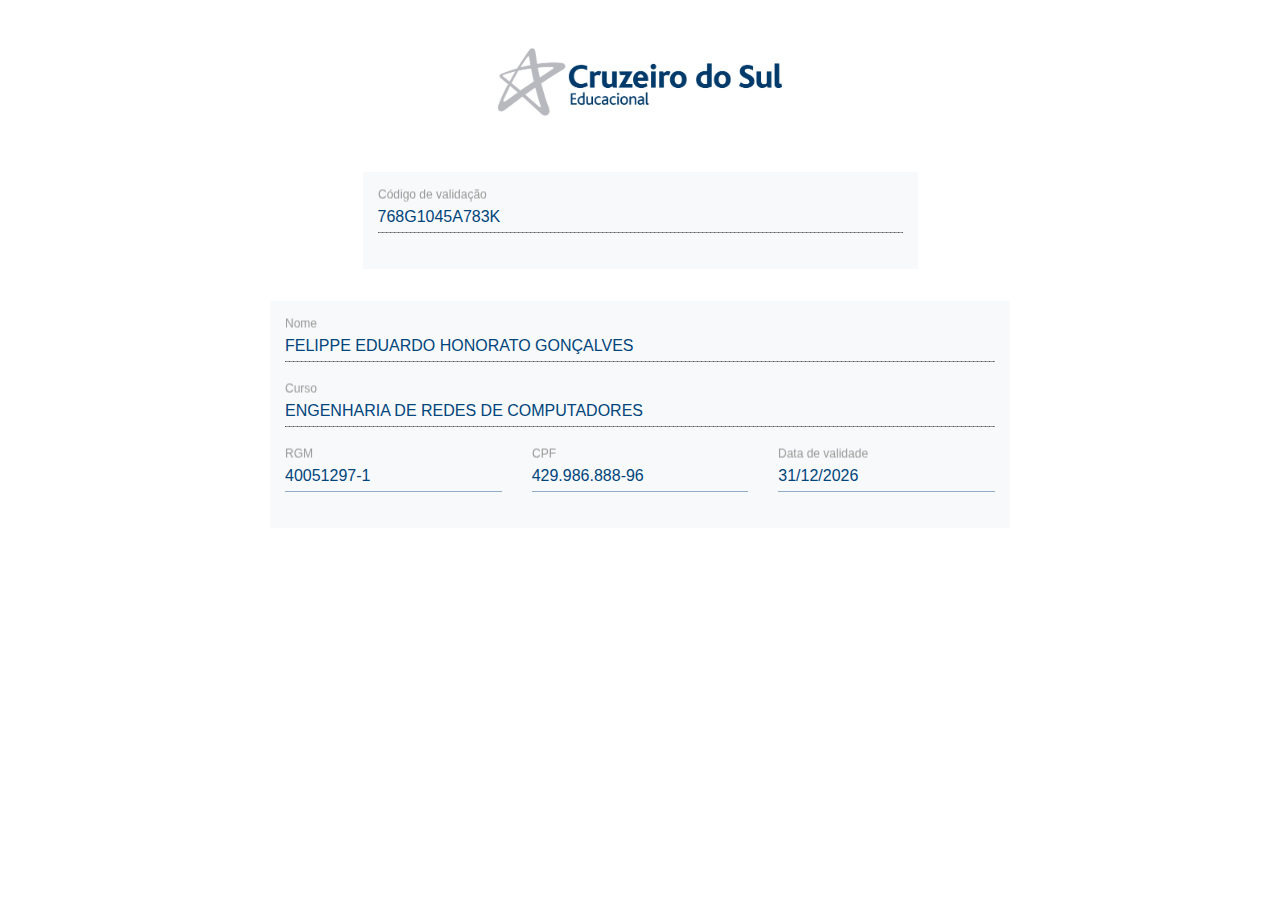
<file: 768G1045A783K/index.html>
<!DOCTYPE html>
<html lang="en">
<head>
    <meta http-equiv="Content-Type" content="text/html; charset=UTF-8">
    <title>carteira-digital</title>
    <base href=".">
    <meta name="viewport" content="width=device-width,initial-scale=1">
    <link rel="icon" type="image/x-icon" href="https://novoportal.cruzeirodosul.edu.br/confere-carteirinha/favicon.ico">
    <link href="./carteira-digital_files/styles.148501496da3a18ac9a9.bundle.css" rel="stylesheet">
    <style>img[_ngcontent-c0]{width:284px;height:auto}</style>
    <style>
        .mat-form-field{display:inline-block;position:relative;text-align:left}[dir=rtl] .mat-form-field{text-align:right}.mat-form-field-wrapper{position:relative}.mat-form-field-flex{display:inline-flex;align-items:baseline;width:100%}.mat-form-field-prefix,.mat-form-field-suffix{white-space:nowrap;flex:none}.mat-form-field-prefix .mat-icon,.mat-form-field-suffix .mat-icon{width:1em}.mat-form-field-prefix .mat-icon-button,.mat-form-field-suffix .mat-icon-button{font:inherit;vertical-align:baseline}.mat-form-field-prefix .mat-icon-button .mat-icon,.mat-form-field-suffix .mat-icon-button .mat-icon{font-size:inherit}.mat-form-field-infix{display:block;position:relative;flex:auto;min-width:0}.mat-form-field-placeholder-wrapper{position:absolute;left:0;box-sizing:content-box;width:100%;height:100%;overflow:hidden;pointer-events:none}.mat-form-field-placeholder{position:absolute;left:0;font:inherit;pointer-events:none;width:100%;white-space:nowrap;text-overflow:ellipsis;overflow:hidden;transform:perspective(100px);-ms-transform:none;transform-origin:0 0;transition:transform .4s cubic-bezier(.25,.8,.25,1),color .4s cubic-bezier(.25,.8,.25,1),width .4s cubic-bezier(.25,.8,.25,1);display:none}[dir=rtl] .mat-form-field-placeholder{transform-origin:100% 0;left:auto;right:0}.mat-form-field-can-float.mat-form-field-should-float .mat-form-field-placeholder,.mat-form-field-empty.mat-form-field-placeholder{display:block}.mat-form-field-autofill-control:-webkit-autofill+.mat-form-field-placeholder-wrapper .mat-form-field-placeholder{display:none}.mat-form-field-can-float .mat-form-field-autofill-control:-webkit-autofill+.mat-form-field-placeholder-wrapper .mat-form-field-placeholder{display:block;transition:none}.mat-form-field-placeholder:not(.mat-form-field-empty){transition:none}.mat-form-field-underline{position:absolute;height:1px;width:100%}.mat-form-field-underline.mat-disabled{background-position:0;background-color:transparent}.mat-form-field-underline .mat-form-field-ripple{position:absolute;height:1px;top:0;left:0;width:100%;transform-origin:50%;transform:scaleX(.5);visibility:hidden;transition:background-color .3s cubic-bezier(.55,0,.55,.2)}.mat-focused .mat-form-field-underline .mat-form-field-ripple{height:2px}.mat-focused .mat-form-field-underline .mat-form-field-ripple,.mat-form-field-invalid .mat-form-field-underline .mat-form-field-ripple{visibility:visible;transform:scaleX(1);transition:transform 150ms linear,background-color .3s cubic-bezier(.55,0,.55,.2)}.mat-form-field-subscript-wrapper{position:absolute;width:100%;overflow:hidden}.mat-form-field-placeholder-wrapper .mat-icon,.mat-form-field-subscript-wrapper .mat-icon{width:1em;height:1em;font-size:inherit;vertical-align:baseline}.mat-form-field-hint-wrapper{display:flex}.mat-form-field-hint-spacer{flex:1 0 1em}.mat-error{display:block}
    </style>
    <style>
        .mat-input-element{font:inherit;background:0 0;color:currentColor;border:none;outline:0;padding:0;margin:0;width:100%;max-width:100%;vertical-align:bottom}.mat-input-element:-moz-ui-invalid{box-shadow:none}.mat-input-element::placeholder{color:transparent!important}.mat-input-element::-moz-placeholder{color:transparent!important}.mat-input-element::-webkit-input-placeholder{color:transparent!important}.mat-input-element:-ms-input-placeholder{color:transparent!important}textarea.mat-input-element{resize:vertical;overflow:auto}
    </style>
</head>
<body>
    <app-root _nghost-c0="" ng-version="4.4.7">
        <div _ngcontent-c0="" class="container">
            <div _ngcontent-c0="" class="row">
                <div _ngcontent-c0="" class="col-12">
                    <div _ngcontent-c0="" class="row">
                        <div _ngcontent-c0="" class="col-12 col-md-4 mx-auto p-3 p-md-5">
                            <h1 _ngcontent-c0="" class="d-flex justify-content-center align-items-center">
                                <img _ngcontent-c0="" alt="Universidade Cruzeiro do Sul" class="img-fluid" src="./carteira-digital_files/cruzeiro-edu.png">
                            </h1>
                        </div>
                    </div>
                </div>
            </div>
        </div>
        <router-outlet _ngcontent-c0=""></router-outlet>
        <app-verifica-carteirinha _nghost-c1="" class="">
            <div _ngcontent-c1="" class="container">
                <form _ngcontent-c1="" novalidate="" class="ng-untouched ng-pristine ng-valid">
                    <div _ngcontent-c1="" class="col-12">
                        <div _ngcontent-c1="" class="row">
                            <div _ngcontent-c1="" class="col-12 col-md-6 mx-auto py-3 bg-light">
                                <mat-form-field _ngcontent-c1="" class="w-100 mat-input-container mat-form-field ng-tns-c2-0 mat-form-field-type-mat-input mat-form-field-can-float mat-form-field-should-float mat-primary ng-untouched ng-pristine" color="primary">
                                    <div class="mat-input-wrapper mat-form-field-wrapper">
                                        <div class="mat-input-flex mat-form-field-flex">
                                            <div class="mat-input-infix mat-form-field-infix">
                                                <input _ngcontent-c1="" class="form-control mat-input-element mat-form-field-autofill-control ng-untouched ng-pristine" formcontrolname="codValidacao" id="codValidacao" matinput="" name="codValidacao" placeholder="Código de validação" value="768G1045A783K" aria-invalid="false">
                                                <span class="mat-input-placeholder-wrapper mat-form-field-placeholder-wrapper">
                                                    <label class="mat-input-placeholder mat-form-field-placeholder ng-tns-c2-0" for="codValidacao" aria-owns="codValidacao">Código de validação <!----></label>
                                                </span>
                                            </div>
                                        </div>
                                        <div class="mat-input-underline mat-form-field-underline mat-disabled">
                                            <span class="mat-input-ripple mat-form-field-ripple"></span>
                                        </div>
                                        <div class="mat-input-subscript-wrapper mat-form-field-subscript-wrapper">
                                            <div class="mat-input-hint-wrapper mat-form-field-hint-wrapper ng-tns-c2-0 ng-trigger ng-trigger-transitionMessages" style="opacity: 1; transform: translateY(0%);">
                                                <div class="mat-input-hint-spacer mat-form-field-hint-spacer"></div>
                                            </div>
                                        </div>
                                    </div>
                                </mat-form-field>
                            </div>
                        </div>
                    </div>
                    <div _ngcontent-c1="" class="col-12">
                        <div _ngcontent-c1="" class="row">
                            <div _ngcontent-c1="" class="col-md-6 mx-auto py-3">
                                
                            </div>
                            <div _ngcontent-c1="" class="col-12 col-md-8 mx-auto py-3 bg-light">
                                <div _ngcontent-c1="" class="row">
                                    <div _ngcontent-c1="" class="col-12 col-md-12">
                                        <mat-form-field _ngcontent-c1="" class="w-100 mat-input-container mat-form-field ng-tns-c2-2 mat-form-field-type-mat-input mat-form-field-can-float mat-primary ng-untouched ng-pristine ng-valid mat-form-field-should-float" color="primary">
                                            <div class="mat-input-wrapper mat-form-field-wrapper">
                                                <div class="mat-input-flex mat-form-field-flex">
                                                    <div class="mat-input-infix mat-form-field-infix">
                                                        <input _ngcontent-c1="" class="form-control mat-input-element mat-form-field-autofill-control ng-untouched ng-pristine ng-valid" formcontrolname="email" id="email" matinput="" name="email" placeholder="E-mail" value="FELIPPE EDUARDO HONORATO GONÇALVES" aria-invalid="false">
                                                        <span class="mat-input-placeholder-wrapper mat-form-field-placeholder-wrapper">
                                                            <label class="mat-input-placeholder mat-form-field-placeholder ng-tns-c2-2" for="email" aria-owns="email">Nome
																<!----></label>
                                                        </span>
                                                    </div>
                                                </div>
                                                <div class="mat-input-underline mat-form-field-underline mat-disabled">
                                                    <span class="mat-input-ripple mat-form-field-ripple"></span>
                                                </div>
                                                <div class="mat-input-subscript-wrapper mat-form-field-subscript-wrapper">
                                                    <div class="mat-input-hint-wrapper mat-form-field-hint-wrapper ng-tns-c2-2 ng-trigger ng-trigger-transitionMessages" style="opacity: 1; transform: translateY(0%);">
                                                        <div class="mat-input-hint-spacer mat-form-field-hint-spacer"></div>
                                                    </div>
                                                </div>
                                            </div>
                                        </mat-form-field>
										<mat-form-field _ngcontent-c1="" class="w-100 mat-input-container mat-form-field ng-tns-c2-2 mat-form-field-type-mat-input mat-form-field-can-float mat-primary ng-untouched ng-pristine ng-valid mat-form-field-should-float" color="primary">
                                            <div class="mat-input-wrapper mat-form-field-wrapper">
                                                <div class="mat-input-flex mat-form-field-flex">
                                                    <div class="mat-input-infix mat-form-field-infix">
                                                        <input _ngcontent-c1="" class="form-control mat-input-element mat-form-field-autofill-control ng-untouched ng-pristine ng-valid" formcontrolname="email" id="email" matinput="" name="email" placeholder="E-mail" value="ENGENHARIA DE REDES DE COMPUTADORES" aria-invalid="false">
                                                        <span class="mat-input-placeholder-wrapper mat-form-field-placeholder-wrapper">
                                                            <label class="mat-input-placeholder mat-form-field-placeholder ng-tns-c2-2" for="email" aria-owns="email">Curso
																<!----></label>
                                                        </span>
                                                    </div>
                                                </div>
                                                <div class="mat-input-underline mat-form-field-underline mat-disabled">
                                                    <span class="mat-input-ripple mat-form-field-ripple"></span>
                                                </div>
                                                <div class="mat-input-subscript-wrapper mat-form-field-subscript-wrapper">
                                                    <div class="mat-input-hint-wrapper mat-form-field-hint-wrapper ng-tns-c2-2 ng-trigger ng-trigger-transitionMessages" style="opacity: 1; transform: translateY(0%);">
                                                        <div class="mat-input-hint-spacer mat-form-field-hint-spacer"></div>
                                                    </div>
                                                </div>
												
                                            </div>
											<div _ngcontent-c1="" class="row">
                                    <div _ngcontent-c1="" class="col-md-4">
                                        <mat-form-field _ngcontent-c1="" class="w-100 mat-input-container mat-form-field ng-tns-c2-3 mat-form-field-type-mat-input mat-form-field-can-float mat-primary ng-untouched ng-pristine" color="primary">
                                            <div class="mat-input-wrapper mat-form-field-wrapper">
                                                <div class="mat-input-flex mat-form-field-flex">
                                                    <div class="mat-input-infix mat-form-field-infix">
                                                        <input _ngcontent-c1="" class="form-control mat-input-element mat-form-field-autofill-control ng-untouched ng-pristine" formcontrolname="rgm" matinput="" name="rgm" placeholder="RGM" value="40051297-1" readonly="" aria-invalid="false">
                                                        <span class="mat-input-placeholder-wrapper mat-form-field-placeholder-wrapper">
                                                            <label class="mat-input-placeholder mat-form-field-placeholder ng-tns-c2-3" for="rgm" aria-owns="rgm">RGM <!----></label>
                                                        </span>
                                                    </div>
                                                </div>
                                                <div class="mat-input-underline mat-form-field-underline">
                                                    <span class="mat-input-ripple mat-form-field-ripple"></span>
                                                </div>
                                                <div class="mat-input-subscript-wrapper mat-form-field-subscript-wrapper">
                                                    <div class="mat-input-hint-wrapper mat-form-field-hint-wrapper ng-tns-c2-3 ng-trigger ng-trigger-transitionMessages" style="opacity: 1; transform: translateY(0%);">
                                                        <div class="mat-input-hint-spacer mat-form-field-hint-spacer"></div>
                                                    </div>
                                                </div>
                                            </div>
                                        </mat-form-field>
                                    </div>
                                    <div _ngcontent-c1="" class="col-md-4">
                                        <mat-form-field _ngcontent-c1="" class="w-100 mat-input-container mat-form-field ng-tns-c2-4 mat-form-field-type-mat-input mat-form-field-can-float mat-primary ng-untouched ng-pristine" color="primary">
                                            <div class="mat-input-wrapper mat-form-field-wrapper">
                                                <div class="mat-input-flex mat-form-field-flex">
                                                    <div class="mat-input-infix mat-form-field-infix">
                                                        <input _ngcontent-c1="" class="form-control mat-input-element mat-form-field-autofill-control ng-untouched ng-pristine" formcontrolname="cpf" id="cpf" matinput="" name="cpf" placeholder="CPF" value="429.986.888-96" readonly="" aria-invalid="false">
                                                        <span class="mat-input-placeholder-wrapper mat-form-field-placeholder-wrapper">
                                                            <label class="mat-input-placeholder mat-form-field-placeholder ng-tns-c2-4" for="cpf" aria-owns="cpf">CPF <!----></label>
                                                        </span>
                                                    </div>
                                                </div>
                                                <div class="mat-input-underline mat-form-field-underline">
                                                    <span class="mat-input-ripple mat-form-field-ripple"></span>
                                                </div>
                                                <div class="mat-input-subscript-wrapper mat-form-field-subscript-wrapper">
                                                    <div class="mat-input-hint-wrapper mat-form-field-hint-wrapper ng-tns-c2-4 ng-trigger ng-trigger-transitionMessages" style="opacity: 1; transform: translateY(0%);">
                                                        <div class="mat-input-hint-spacer mat-form-field-hint-spacer"></div>
                                                    </div>
                                                </div>
                                            </div>
                                        </mat-form-field>
                                    </div>
                                    <div _ngcontent-c1="" class="col-md-4">
                                        <mat-form-field _ngcontent-c1="" class="w-100 mat-input-container mat-form-field ng-tns-c2-5 mat-form-field-type-mat-input mat-form-field-can-float mat-primary ng-untouched ng-pristine" color="primary">
                                            <div class="mat-input-wrapper mat-form-field-wrapper">
                                                <div class="mat-input-flex mat-form-field-flex">
                                                    <div class="mat-input-infix mat-form-field-infix">
                                                        <input _ngcontent-c1="" class="form-control mat-input-element mat-form-field-autofill-control ng-untouched ng-pristine" formcontrolname="dataValid" id="dataValid" matinput="" name="dataValid" placeholder="Data de validade" value="31/12/2026" readonly="" aria-invalid="false">
                                                        <span class="mat-input-placeholder-wrapper mat-form-field-placeholder-wrapper">
                                                            <label class="mat-input-placeholder mat-form-field-placeholder ng-tns-c2-5" for="dataValid" aria-owns="dataValid">Data de validade <!----></label>
                                                        </span>
                                                    </div>
                                                </div>
                                                <div class="mat-input-underline mat-form-field-underline">
                                                    <span class="mat-input-ripple mat-form-field-ripple"></span>
                                                </div>
                                                <div class="mat-input-subscript-wrapper mat-form-field-subscript-wrapper">
                                                    <div class="mat-input-hint-wrapper mat-form-field-hint-wrapper ng-tns-c2-5 ng-trigger ng-trigger-transitionMessages" style="opacity: 1; transform: translateY(0%);">
                                                        <div class="mat-input-hint-spacer mat-form-field-hint-spacer"></div>
                                                    </div>
                                                </div>
                                            </div>
                                        </mat-form-field>
                                    </div>
                                </div>
                                        </mat-form-field>
                                    </div>
                                </div>
                            </div>
                            <div _ngcontent-c1="" class="col-12 col-md-8 mx-auto py-3 d-flex justify-content-center align-items-center">
                               
                            </div>
                        </div>
                    </div>
                </form>
            </div>
        </app-verifica-carteirinha>
    </app-root>
</body>
</html>
</file>
<file: 768G1045A783K/carteira-digital_files/styles.148501496da3a18ac9a9.bundle.css>
.mat-elevation-z0{-webkit-box-shadow:0 0 0 0 rgba(0,0,0,.2),0 0 0 0 rgba(0,0,0,.14),0 0 0 0 rgba(0,0,0,.12);box-shadow:0 0 0 0 rgba(0,0,0,.2),0 0 0 0 rgba(0,0,0,.14),0 0 0 0 rgba(0,0,0,.12)}.mat-elevation-z1{-webkit-box-shadow:0 2px 1px -1px rgba(0,0,0,.2),0 1px 1px 0 rgba(0,0,0,.14),0 1px 3px 0 rgba(0,0,0,.12);box-shadow:0 2px 1px -1px rgba(0,0,0,.2),0 1px 1px 0 rgba(0,0,0,.14),0 1px 3px 0 rgba(0,0,0,.12)}.mat-elevation-z2{-webkit-box-shadow:0 3px 1px -2px rgba(0,0,0,.2),0 2px 2px 0 rgba(0,0,0,.14),0 1px 5px 0 rgba(0,0,0,.12);box-shadow:0 3px 1px -2px rgba(0,0,0,.2),0 2px 2px 0 rgba(0,0,0,.14),0 1px 5px 0 rgba(0,0,0,.12)}.mat-elevation-z3{-webkit-box-shadow:0 3px 3px -2px rgba(0,0,0,.2),0 3px 4px 0 rgba(0,0,0,.14),0 1px 8px 0 rgba(0,0,0,.12);box-shadow:0 3px 3px -2px rgba(0,0,0,.2),0 3px 4px 0 rgba(0,0,0,.14),0 1px 8px 0 rgba(0,0,0,.12)}.mat-elevation-z4{-webkit-box-shadow:0 2px 4px -1px rgba(0,0,0,.2),0 4px 5px 0 rgba(0,0,0,.14),0 1px 10px 0 rgba(0,0,0,.12);box-shadow:0 2px 4px -1px rgba(0,0,0,.2),0 4px 5px 0 rgba(0,0,0,.14),0 1px 10px 0 rgba(0,0,0,.12)}.mat-elevation-z5{-webkit-box-shadow:0 3px 5px -1px rgba(0,0,0,.2),0 5px 8px 0 rgba(0,0,0,.14),0 1px 14px 0 rgba(0,0,0,.12);box-shadow:0 3px 5px -1px rgba(0,0,0,.2),0 5px 8px 0 rgba(0,0,0,.14),0 1px 14px 0 rgba(0,0,0,.12)}.mat-elevation-z6{-webkit-box-shadow:0 3px 5px -1px rgba(0,0,0,.2),0 6px 10px 0 rgba(0,0,0,.14),0 1px 18px 0 rgba(0,0,0,.12);box-shadow:0 3px 5px -1px rgba(0,0,0,.2),0 6px 10px 0 rgba(0,0,0,.14),0 1px 18px 0 rgba(0,0,0,.12)}.mat-elevation-z7{-webkit-box-shadow:0 4px 5px -2px rgba(0,0,0,.2),0 7px 10px 1px rgba(0,0,0,.14),0 2px 16px 1px rgba(0,0,0,.12);box-shadow:0 4px 5px -2px rgba(0,0,0,.2),0 7px 10px 1px rgba(0,0,0,.14),0 2px 16px 1px rgba(0,0,0,.12)}.mat-elevation-z8{-webkit-box-shadow:0 5px 5px -3px rgba(0,0,0,.2),0 8px 10px 1px rgba(0,0,0,.14),0 3px 14px 2px rgba(0,0,0,.12);box-shadow:0 5px 5px -3px rgba(0,0,0,.2),0 8px 10px 1px rgba(0,0,0,.14),0 3px 14px 2px rgba(0,0,0,.12)}.mat-elevation-z9{-webkit-box-shadow:0 5px 6px -3px rgba(0,0,0,.2),0 9px 12px 1px rgba(0,0,0,.14),0 3px 16px 2px rgba(0,0,0,.12);box-shadow:0 5px 6px -3px rgba(0,0,0,.2),0 9px 12px 1px rgba(0,0,0,.14),0 3px 16px 2px rgba(0,0,0,.12)}.mat-elevation-z10{-webkit-box-shadow:0 6px 6px -3px rgba(0,0,0,.2),0 10px 14px 1px rgba(0,0,0,.14),0 4px 18px 3px rgba(0,0,0,.12);box-shadow:0 6px 6px -3px rgba(0,0,0,.2),0 10px 14px 1px rgba(0,0,0,.14),0 4px 18px 3px rgba(0,0,0,.12)}.mat-elevation-z11{-webkit-box-shadow:0 6px 7px -4px rgba(0,0,0,.2),0 11px 15px 1px rgba(0,0,0,.14),0 4px 20px 3px rgba(0,0,0,.12);box-shadow:0 6px 7px -4px rgba(0,0,0,.2),0 11px 15px 1px rgba(0,0,0,.14),0 4px 20px 3px rgba(0,0,0,.12)}.mat-elevation-z12{-webkit-box-shadow:0 7px 8px -4px rgba(0,0,0,.2),0 12px 17px 2px rgba(0,0,0,.14),0 5px 22px 4px rgba(0,0,0,.12);box-shadow:0 7px 8px -4px rgba(0,0,0,.2),0 12px 17px 2px rgba(0,0,0,.14),0 5px 22px 4px rgba(0,0,0,.12)}.mat-elevation-z13{-webkit-box-shadow:0 7px 8px -4px rgba(0,0,0,.2),0 13px 19px 2px rgba(0,0,0,.14),0 5px 24px 4px rgba(0,0,0,.12);box-shadow:0 7px 8px -4px rgba(0,0,0,.2),0 13px 19px 2px rgba(0,0,0,.14),0 5px 24px 4px rgba(0,0,0,.12)}.mat-elevation-z14{-webkit-box-shadow:0 7px 9px -4px rgba(0,0,0,.2),0 14px 21px 2px rgba(0,0,0,.14),0 5px 26px 4px rgba(0,0,0,.12);box-shadow:0 7px 9px -4px rgba(0,0,0,.2),0 14px 21px 2px rgba(0,0,0,.14),0 5px 26px 4px rgba(0,0,0,.12)}.mat-elevation-z15{-webkit-box-shadow:0 8px 9px -5px rgba(0,0,0,.2),0 15px 22px 2px rgba(0,0,0,.14),0 6px 28px 5px rgba(0,0,0,.12);box-shadow:0 8px 9px -5px rgba(0,0,0,.2),0 15px 22px 2px rgba(0,0,0,.14),0 6px 28px 5px rgba(0,0,0,.12)}.mat-elevation-z16{-webkit-box-shadow:0 8px 10px -5px rgba(0,0,0,.2),0 16px 24px 2px rgba(0,0,0,.14),0 6px 30px 5px rgba(0,0,0,.12);box-shadow:0 8px 10px -5px rgba(0,0,0,.2),0 16px 24px 2px rgba(0,0,0,.14),0 6px 30px 5px rgba(0,0,0,.12)}.mat-elevation-z17{-webkit-box-shadow:0 8px 11px -5px rgba(0,0,0,.2),0 17px 26px 2px rgba(0,0,0,.14),0 6px 32px 5px rgba(0,0,0,.12);box-shadow:0 8px 11px -5px rgba(0,0,0,.2),0 17px 26px 2px rgba(0,0,0,.14),0 6px 32px 5px rgba(0,0,0,.12)}.mat-elevation-z18{-webkit-box-shadow:0 9px 11px -5px rgba(0,0,0,.2),0 18px 28px 2px rgba(0,0,0,.14),0 7px 34px 6px rgba(0,0,0,.12);box-shadow:0 9px 11px -5px rgba(0,0,0,.2),0 18px 28px 2px rgba(0,0,0,.14),0 7px 34px 6px rgba(0,0,0,.12)}.mat-elevation-z19{-webkit-box-shadow:0 9px 12px -6px rgba(0,0,0,.2),0 19px 29px 2px rgba(0,0,0,.14),0 7px 36px 6px rgba(0,0,0,.12);box-shadow:0 9px 12px -6px rgba(0,0,0,.2),0 19px 29px 2px rgba(0,0,0,.14),0 7px 36px 6px rgba(0,0,0,.12)}.mat-elevation-z20{-webkit-box-shadow:0 10px 13px -6px rgba(0,0,0,.2),0 20px 31px 3px rgba(0,0,0,.14),0 8px 38px 7px rgba(0,0,0,.12);box-shadow:0 10px 13px -6px rgba(0,0,0,.2),0 20px 31px 3px rgba(0,0,0,.14),0 8px 38px 7px rgba(0,0,0,.12)}.mat-elevation-z21{-webkit-box-shadow:0 10px 13px -6px rgba(0,0,0,.2),0 21px 33px 3px rgba(0,0,0,.14),0 8px 40px 7px rgba(0,0,0,.12);box-shadow:0 10px 13px -6px rgba(0,0,0,.2),0 21px 33px 3px rgba(0,0,0,.14),0 8px 40px 7px rgba(0,0,0,.12)}.mat-elevation-z22{-webkit-box-shadow:0 10px 14px -6px rgba(0,0,0,.2),0 22px 35px 3px rgba(0,0,0,.14),0 8px 42px 7px rgba(0,0,0,.12);box-shadow:0 10px 14px -6px rgba(0,0,0,.2),0 22px 35px 3px rgba(0,0,0,.14),0 8px 42px 7px rgba(0,0,0,.12)}.mat-elevation-z23{-webkit-box-shadow:0 11px 14px -7px rgba(0,0,0,.2),0 23px 36px 3px rgba(0,0,0,.14),0 9px 44px 8px rgba(0,0,0,.12);box-shadow:0 11px 14px -7px rgba(0,0,0,.2),0 23px 36px 3px rgba(0,0,0,.14),0 9px 44px 8px rgba(0,0,0,.12)}.mat-elevation-z24{-webkit-box-shadow:0 11px 15px -7px rgba(0,0,0,.2),0 24px 38px 3px rgba(0,0,0,.14),0 9px 46px 8px rgba(0,0,0,.12);box-shadow:0 11px 15px -7px rgba(0,0,0,.2),0 24px 38px 3px rgba(0,0,0,.14),0 9px 46px 8px rgba(0,0,0,.12)}.mat-h1,.mat-headline,.mat-typography h1{font:400 24px/32px Roboto,"Helvetica Neue",sans-serif;margin:0 0 16px}.mat-h2,.mat-title,.mat-typography h2{font:500 20px/32px Roboto,"Helvetica Neue",sans-serif;margin:0 0 16px}.mat-h3,.mat-subheading-2,.mat-typography h3{font:400 16px/28px Roboto,"Helvetica Neue",sans-serif;margin:0 0 16px}.mat-h4,.mat-subheading-1,.mat-typography h4{font:400 15px/24px Roboto,"Helvetica Neue",sans-serif;margin:0 0 16px}.mat-h5,.mat-typography h5{font-size:11.62px;font-weight:400;font-family:Roboto,"Helvetica Neue",sans-serif;line-height:20px;margin:0 0 12px}.mat-h6,.mat-typography h6{font-size:9.38px;font-weight:400;font-family:Roboto,"Helvetica Neue",sans-serif;line-height:20px;margin:0 0 12px}.mat-body-2,.mat-body-strong{font:500 14px/24px Roboto,"Helvetica Neue",sans-serif}.mat-body,.mat-body-1,.mat-typography{font:400 14px/20px Roboto,"Helvetica Neue",sans-serif}.mat-body p,.mat-body-1 p,.mat-typography p{margin:0 0 12px}.mat-caption,.mat-small{font:400 12px/20px Roboto,"Helvetica Neue",sans-serif}.mat-display-4,.mat-typography .mat-display-4{font:300 112px/112px Roboto,"Helvetica Neue",sans-serif;margin:0 0 56px;letter-spacing:-.05em}.mat-display-3,.mat-typography .mat-display-3{font:400 56px/56px Roboto,"Helvetica Neue",sans-serif;margin:0 0 64px;letter-spacing:-.02em}.mat-display-2,.mat-typography .mat-display-2{font:400 45px/48px Roboto,"Helvetica Neue",sans-serif;margin:0 0 64px;letter-spacing:-.005em}.mat-display-1,.mat-typography .mat-display-1{font:400 34px/40px Roboto,"Helvetica Neue",sans-serif;margin:0 0 64px}.mat-button,.mat-fab,.mat-icon-button,.mat-mini-fab,.mat-raised-button{font-family:Roboto,"Helvetica Neue",sans-serif;font-size:14px;font-weight:500}.mat-button-toggle,.mat-card{font-family:Roboto,"Helvetica Neue",sans-serif}.mat-card-title{font-size:24px;font-weight:400}.mat-card-content,.mat-card-header .mat-card-title,.mat-card-subtitle{font-size:14px}.mat-checkbox{font-family:Roboto,"Helvetica Neue",sans-serif}.mat-checkbox-layout .mat-checkbox-label{line-height:24px}.mat-chip{font-size:13px;line-height:18px}.mat-chip .mat-chip-remove.mat-icon{font-size:18px}.mat-table{font-family:Roboto,"Helvetica Neue",sans-serif}.mat-header-cell{font-size:12px;font-weight:500}.mat-cell{font-size:14px}.mat-calendar{font-family:Roboto,"Helvetica Neue",sans-serif}.mat-calendar-body{font-size:13px}.mat-calendar-body-label,.mat-calendar-period-button{font-size:14px;font-weight:500}.mat-calendar-table-header th{font-size:11px;font-weight:400}.mat-dialog-title{font:500 20px/32px Roboto,"Helvetica Neue",sans-serif}.mat-expansion-panel-header{font-family:Roboto,"Helvetica Neue",sans-serif;font-size:15px;font-weight:400}.mat-expansion-panel-content{font:400 14px/20px Roboto,"Helvetica Neue",sans-serif}.mat-form-field{font-family:Roboto,"Helvetica Neue",sans-serif;font-size:inherit;font-weight:400;line-height:1.125}.mat-form-field-wrapper{padding-bottom:1.25em}.mat-form-field-prefix .mat-icon,.mat-form-field-suffix .mat-icon{font-size:150%;line-height:1.125}.mat-form-field-prefix .mat-icon-button,.mat-form-field-suffix .mat-icon-button{height:1.5em;width:1.5em}.mat-form-field-prefix .mat-icon-button .mat-icon,.mat-form-field-suffix .mat-icon-button .mat-icon{height:1.125em;line-height:1.125}.mat-form-field-infix{padding:.4375em 0;border-top:.84375em solid transparent}.mat-form-field-can-float.mat-form-field-should-float .mat-form-field-placeholder{-webkit-transform:translateY(-1.28125em) scale(.75) perspective(100px) translateZ(.001px);transform:translateY(-1.28125em) scale(.75) perspective(100px) translateZ(.001px);-ms-transform:translateY(-1.28125em) scale(.75);width:133.33333%}.mat-form-field-can-float .mat-form-field-autofill-control:-webkit-autofill+.mat-form-field-placeholder-wrapper .mat-form-field-placeholder{-webkit-transform:translateY(-1.28125em) scale(.75) perspective(100px) translateZ(.001px);transform:translateY(-1.28125em) scale(.75) perspective(100px) translateZ(.001px);-ms-transform:translateY(-1.28125em) scale(.75);width:133.33333%}.mat-form-field-placeholder-wrapper{top:-.84375em;padding-top:.84375em}.mat-form-field-placeholder{top:1.28125em}.mat-form-field-underline{bottom:1.25em}.mat-form-field-subscript-wrapper{font-size:75%;margin-top:.54167em;top:calc(100% - 1.66667em)}.mat-grid-tile-footer,.mat-grid-tile-header{font-size:14px}.mat-grid-tile-footer .mat-line,.mat-grid-tile-header .mat-line{white-space:nowrap;overflow:hidden;text-overflow:ellipsis;display:block;-webkit-box-sizing:border-box;box-sizing:border-box}.mat-grid-tile-footer .mat-line:nth-child(n+2),.mat-grid-tile-header .mat-line:nth-child(n+2){font-size:12px}input.mat-input-element{margin-top:-.0625em}.mat-menu-item{font-family:Roboto,"Helvetica Neue",sans-serif;font-size:16px}.mat-paginator,.mat-paginator-page-size .mat-select-trigger{font-family:Roboto,"Helvetica Neue",sans-serif;font-size:12px}.mat-radio-button,.mat-select{font-family:Roboto,"Helvetica Neue",sans-serif}.mat-select-trigger{height:1.125em}.mat-slide-toggle-content{font:400 14px/20px Roboto,"Helvetica Neue",sans-serif}.mat-slider-thumb-label-text{font-family:Roboto,"Helvetica Neue",sans-serif;font-size:12px;font-weight:500}.mat-stepper-horizontal,.mat-stepper-vertical{font-family:Roboto,"Helvetica Neue",sans-serif}.mat-step-label{font-size:14px;font-weight:400}.mat-step-label-selected{font-size:14px;font-weight:500}.mat-tab-group{font-family:Roboto,"Helvetica Neue",sans-serif}.mat-tab-label,.mat-tab-link{font-family:Roboto,"Helvetica Neue",sans-serif;font-size:14px;font-weight:500}.mat-toolbar,.mat-toolbar h1,.mat-toolbar h2,.mat-toolbar h3,.mat-toolbar h4,.mat-toolbar h5,.mat-toolbar h6{font:500 20px/32px Roboto,"Helvetica Neue",sans-serif;margin:0}.mat-tooltip{font-family:Roboto,"Helvetica Neue",sans-serif;font-size:10px;padding-top:6px;padding-bottom:6px}.mat-list-item,.mat-list-option{font-family:Roboto,"Helvetica Neue",sans-serif}.mat-list .mat-list-item,.mat-nav-list .mat-list-item,.mat-selection-list .mat-list-item{font-size:16px}.mat-list .mat-list-item .mat-line,.mat-nav-list .mat-list-item .mat-line,.mat-selection-list .mat-list-item .mat-line{white-space:nowrap;overflow:hidden;text-overflow:ellipsis;display:block;-webkit-box-sizing:border-box;box-sizing:border-box}.mat-list .mat-list-item .mat-line:nth-child(n+2),.mat-nav-list .mat-list-item .mat-line:nth-child(n+2),.mat-selection-list .mat-list-item .mat-line:nth-child(n+2){font-size:14px}.mat-list .mat-list-option,.mat-nav-list .mat-list-option,.mat-selection-list .mat-list-option{font-size:16px}.mat-list .mat-list-option .mat-line,.mat-nav-list .mat-list-option .mat-line,.mat-selection-list .mat-list-option .mat-line{white-space:nowrap;overflow:hidden;text-overflow:ellipsis;display:block;-webkit-box-sizing:border-box;box-sizing:border-box}.mat-list .mat-list-option .mat-line:nth-child(n+2),.mat-nav-list .mat-list-option .mat-line:nth-child(n+2),.mat-selection-list .mat-list-option .mat-line:nth-child(n+2){font-size:14px}.mat-list[dense] .mat-list-item,.mat-nav-list[dense] .mat-list-item,.mat-selection-list[dense] .mat-list-item{font-size:12px}.mat-list[dense] .mat-list-item .mat-line,.mat-nav-list[dense] .mat-list-item .mat-line,.mat-selection-list[dense] .mat-list-item .mat-line{white-space:nowrap;overflow:hidden;text-overflow:ellipsis;display:block;-webkit-box-sizing:border-box;box-sizing:border-box}.mat-list[dense] .mat-list-item .mat-line:nth-child(n+2),.mat-list[dense] .mat-list-option,.mat-nav-list[dense] .mat-list-item .mat-line:nth-child(n+2),.mat-nav-list[dense] .mat-list-option,.mat-selection-list[dense] .mat-list-item .mat-line:nth-child(n+2),.mat-selection-list[dense] .mat-list-option{font-size:12px}.mat-list[dense] .mat-list-option .mat-line,.mat-nav-list[dense] .mat-list-option .mat-line,.mat-selection-list[dense] .mat-list-option .mat-line{white-space:nowrap;overflow:hidden;text-overflow:ellipsis;display:block;-webkit-box-sizing:border-box;box-sizing:border-box}.mat-list[dense] .mat-list-option .mat-line:nth-child(n+2),.mat-nav-list[dense] .mat-list-option .mat-line:nth-child(n+2),.mat-selection-list[dense] .mat-list-option .mat-line:nth-child(n+2){font-size:12px}.mat-list[dense] .mat-subheader,.mat-nav-list[dense] .mat-subheader,.mat-selection-list[dense] .mat-subheader{font-family:Roboto,"Helvetica Neue",sans-serif;font-size:12px;font-weight:500}.mat-option{font-family:Roboto,"Helvetica Neue",sans-serif;font-size:16px}.mat-optgroup-label{font:500 14px/24px Roboto,"Helvetica Neue",sans-serif}.mat-simple-snackbar{font-family:Roboto,"Helvetica Neue",sans-serif;font-size:14px}.mat-simple-snackbar-action{line-height:1;font-family:inherit;font-size:inherit;font-weight:500}.mat-ripple{overflow:hidden}@media screen and (-ms-high-contrast:active){.mat-ripple{display:none}.mat-option-ripple{opacity:.5}}.mat-ripple.mat-ripple-unbounded{overflow:visible}.mat-ripple-element{position:absolute;border-radius:50%;pointer-events:none;-webkit-transition:opacity,-webkit-transform cubic-bezier(0,0,.2,1);transition:opacity,transform cubic-bezier(0,0,.2,1),-webkit-transform cubic-bezier(0,0,.2,1);-webkit-transform:scale(0);transform:scale(0)}.mat-option{white-space:nowrap;overflow:hidden;text-overflow:ellipsis;display:block;line-height:48px;height:48px;padding:0 16px;text-align:left;text-decoration:none;position:relative;cursor:pointer;outline:0;color:rgba(0,0,0,.87)}.mat-option[disabled]{cursor:default}[dir=rtl] .mat-option{text-align:right}.mat-option .mat-icon{margin-right:16px}[dir=rtl] .mat-option .mat-icon{margin-left:16px;margin-right:0}.mat-option[aria-disabled=true]{-webkit-user-select:none;-moz-user-select:none;-ms-user-select:none;user-select:none;cursor:default}.mat-optgroup .mat-option:not(.mat-option-multiple){padding-left:32px}[dir=rtl] .mat-optgroup .mat-option:not(.mat-option-multiple){padding-left:16px;padding-right:32px}.mat-option-text{display:inline-block}.mat-option-ripple{top:0;left:0;right:0;bottom:0;position:absolute;pointer-events:none}.mat-option-pseudo-checkbox{margin-right:8px}[dir=rtl] .mat-option-pseudo-checkbox{margin-left:8px;margin-right:0}.mat-optgroup-label{white-space:nowrap;overflow:hidden;text-overflow:ellipsis;display:block;line-height:48px;height:48px;padding:0 16px;text-align:left;text-decoration:none;-webkit-user-select:none;-moz-user-select:none;-ms-user-select:none;user-select:none;cursor:default;color:rgba(0,0,0,.54)}.mat-optgroup-label[disabled]{cursor:default}[dir=rtl] .mat-optgroup-label{text-align:right}.mat-optgroup-label .mat-icon{margin-right:16px}[dir=rtl] .mat-optgroup-label .mat-icon{margin-left:16px;margin-right:0}.cdk-visually-hidden{border:0;clip:rect(0 0 0 0);height:1px;margin:-1px;overflow:hidden;padding:0;position:absolute;width:1px}.cdk-global-overlay-wrapper,.cdk-overlay-container{pointer-events:none;top:0;left:0;height:100%;width:100%}.cdk-overlay-container{position:fixed;z-index:1000}.cdk-global-overlay-wrapper{display:-webkit-box;display:-ms-flexbox;display:flex;position:absolute;z-index:1000}.cdk-overlay-pane{position:absolute;pointer-events:auto;-webkit-box-sizing:border-box;box-sizing:border-box;z-index:1000}.cdk-overlay-backdrop{position:absolute;top:0;bottom:0;left:0;right:0;z-index:1000;pointer-events:auto;-webkit-tap-highlight-color:transparent;-webkit-transition:opacity .4s cubic-bezier(.25,.8,.25,1);transition:opacity .4s cubic-bezier(.25,.8,.25,1);opacity:0}.cdk-overlay-backdrop.cdk-overlay-backdrop-showing{opacity:.48}.cdk-overlay-dark-backdrop{background:rgba(0,0,0,.6)}.cdk-overlay-transparent-backdrop{background:0 0}.cdk-global-scrollblock{position:fixed;width:100%;overflow-y:scroll}.mat-ripple-element{background-color:rgba(0,0,0,.1)}.mat-option:focus:not(.mat-option-disabled),.mat-option:hover:not(.mat-option-disabled){background:rgba(0,0,0,.04)}.mat-primary .mat-option.mat-selected:not(.mat-option-disabled){color:#3f51b5}.mat-accent .mat-option.mat-selected:not(.mat-option-disabled){color:#ff4081}.mat-warn .mat-option.mat-selected:not(.mat-option-disabled){color:#f44336}.mat-option.mat-selected:not(.mat-option-multiple):not(.mat-option-disabled){background:rgba(0,0,0,.04)}.mat-option.mat-active{background:rgba(0,0,0,.04);color:rgba(0,0,0,.87)}.mat-option.mat-option-disabled{color:rgba(0,0,0,.38)}.mat-optgroup-disabled .mat-optgroup-label{color:rgba(0,0,0,.38)}.mat-pseudo-checkbox{color:rgba(0,0,0,.54)}.mat-pseudo-checkbox::after{color:#fafafa}.mat-accent .mat-pseudo-checkbox-checked,.mat-accent .mat-pseudo-checkbox-indeterminate,.mat-pseudo-checkbox-checked,.mat-pseudo-checkbox-indeterminate{background:#ff4081}.mat-primary .mat-pseudo-checkbox-checked,.mat-primary .mat-pseudo-checkbox-indeterminate{background:#3f51b5}.mat-warn .mat-pseudo-checkbox-checked,.mat-warn .mat-pseudo-checkbox-indeterminate{background:#f44336}.mat-pseudo-checkbox-checked.mat-pseudo-checkbox-disabled,.mat-pseudo-checkbox-indeterminate.mat-pseudo-checkbox-disabled{background:#b0b0b0}.mat-app-background{background-color:#fafafa}.mat-theme-loaded-marker{display:none}.mat-autocomplete-panel{background:#fff;color:rgba(0,0,0,.87)}.mat-autocomplete-panel .mat-option.mat-selected:not(.mat-active):not(:hover){background:#fff}.mat-autocomplete-panel .mat-option.mat-selected:not(.mat-active):not(:hover):not(.mat-option-disabled){color:rgba(0,0,0,.87)}.mat-button,.mat-icon-button{background:0 0}.mat-button.mat-primary .mat-button-focus-overlay,.mat-icon-button.mat-primary .mat-button-focus-overlay{background-color:rgba(63,81,181,.12)}.mat-button.mat-accent .mat-button-focus-overlay,.mat-icon-button.mat-accent .mat-button-focus-overlay{background-color:rgba(255,64,129,.12)}.mat-button.mat-warn .mat-button-focus-overlay,.mat-icon-button.mat-warn .mat-button-focus-overlay{background-color:rgba(244,67,54,.12)}.mat-button[disabled] .mat-button-focus-overlay,.mat-icon-button[disabled] .mat-button-focus-overlay{background-color:transparent}.mat-button.mat-primary,.mat-icon-button.mat-primary{color:#3f51b5}.mat-button.mat-accent,.mat-icon-button.mat-accent{color:#ff4081}.mat-button.mat-warn,.mat-icon-button.mat-warn{color:#f44336}.mat-button.mat-accent[disabled],.mat-button.mat-primary[disabled],.mat-button.mat-warn[disabled],.mat-button[disabled][disabled],.mat-icon-button.mat-accent[disabled],.mat-icon-button.mat-primary[disabled],.mat-icon-button.mat-warn[disabled],.mat-icon-button[disabled][disabled]{color:rgba(0,0,0,.38)}.mat-fab,.mat-mini-fab,.mat-raised-button{color:rgba(0,0,0,.87);background-color:#fff}.mat-fab.mat-primary,.mat-mini-fab.mat-primary,.mat-raised-button.mat-primary{color:rgba(255,255,255,.87);background-color:#3f51b5}.mat-fab.mat-accent,.mat-fab.mat-warn,.mat-mini-fab.mat-accent,.mat-mini-fab.mat-warn,.mat-raised-button.mat-accent,.mat-raised-button.mat-warn{color:#fff}.mat-fab.mat-accent[disabled],.mat-fab.mat-primary[disabled],.mat-fab.mat-warn[disabled],.mat-fab[disabled][disabled],.mat-mini-fab.mat-accent[disabled],.mat-mini-fab.mat-primary[disabled],.mat-mini-fab.mat-warn[disabled],.mat-mini-fab[disabled][disabled],.mat-raised-button.mat-accent[disabled],.mat-raised-button.mat-primary[disabled],.mat-raised-button.mat-warn[disabled],.mat-raised-button[disabled][disabled]{color:rgba(0,0,0,.38);background-color:rgba(0,0,0,.12)}.mat-fab.mat-accent,.mat-mini-fab.mat-accent,.mat-raised-button.mat-accent{background-color:#ff4081}.mat-fab.mat-warn,.mat-mini-fab.mat-warn,.mat-raised-button.mat-warn{background-color:#f44336}.mat-fab.mat-accent .mat-ripple-element,.mat-fab.mat-primary .mat-ripple-element,.mat-fab.mat-warn .mat-ripple-element,.mat-mini-fab.mat-accent .mat-ripple-element,.mat-mini-fab.mat-primary .mat-ripple-element,.mat-mini-fab.mat-warn .mat-ripple-element,.mat-raised-button.mat-accent .mat-ripple-element,.mat-raised-button.mat-primary .mat-ripple-element,.mat-raised-button.mat-warn .mat-ripple-element{background-color:rgba(255,255,255,.2)}.mat-button.mat-primary .mat-ripple-element{background-color:rgba(63,81,181,.1)}.mat-button.mat-accent .mat-ripple-element{background-color:rgba(255,64,129,.1)}.mat-button.mat-warn .mat-ripple-element{background-color:rgba(244,67,54,.1)}.mat-icon-button.mat-primary .mat-ripple-element{background-color:rgba(63,81,181,.2)}.mat-icon-button.mat-accent .mat-ripple-element{background-color:rgba(255,64,129,.2)}.mat-icon-button.mat-warn .mat-ripple-element{background-color:rgba(244,67,54,.2)}.mat-button-toggle{color:rgba(0,0,0,.38)}.mat-button-toggle.cdk-focused .mat-button-toggle-focus-overlay{background-color:rgba(0,0,0,.06)}.mat-button-toggle-checked{background-color:#e0e0e0;color:rgba(0,0,0,.54)}.mat-button-toggle-disabled{background-color:#eee;color:rgba(0,0,0,.38)}.mat-button-toggle-disabled.mat-button-toggle-checked{background-color:#bdbdbd}.mat-card{background:#fff;color:rgba(0,0,0,.87)}.mat-card-subtitle{color:rgba(0,0,0,.54)}.mat-checkbox-frame{border-color:rgba(0,0,0,.54)}.mat-checkbox-checkmark{fill:#fafafa}.mat-checkbox-checkmark-path{stroke:#fafafa!important}.mat-checkbox-mixedmark{background-color:#fafafa}.mat-checkbox-checked.mat-primary .mat-checkbox-background,.mat-checkbox-indeterminate.mat-primary .mat-checkbox-background{background-color:#3f51b5}.mat-checkbox-checked.mat-accent .mat-checkbox-background,.mat-checkbox-indeterminate.mat-accent .mat-checkbox-background{background-color:#ff4081}.mat-checkbox-checked.mat-warn .mat-checkbox-background,.mat-checkbox-indeterminate.mat-warn .mat-checkbox-background{background-color:#f44336}.mat-checkbox-disabled.mat-checkbox-checked .mat-checkbox-background,.mat-checkbox-disabled.mat-checkbox-indeterminate .mat-checkbox-background{background-color:#b0b0b0}.mat-checkbox-disabled:not(.mat-checkbox-checked) .mat-checkbox-frame{border-color:#b0b0b0}.mat-checkbox-disabled .mat-checkbox-label{color:#b0b0b0}.mat-checkbox:not(.mat-checkbox-disabled).mat-primary .mat-checkbox-ripple .mat-ripple-element{background-color:rgba(63,81,181,.26)}.mat-checkbox:not(.mat-checkbox-disabled).mat-accent .mat-checkbox-ripple .mat-ripple-element{background-color:rgba(255,64,129,.26)}.mat-checkbox:not(.mat-checkbox-disabled).mat-warn .mat-checkbox-ripple .mat-ripple-element{background-color:rgba(244,67,54,.26)}.mat-chip:not(.mat-basic-chip){background-color:#e0e0e0;color:rgba(0,0,0,.87)}.mat-chip:not(.mat-basic-chip) .mat-chip-remove{color:rgba(0,0,0,.87);opacity:.4}.mat-chip:not(.mat-basic-chip) .mat-chip-remove:hover{opacity:.54}.mat-chip.mat-chip-selected.mat-primary{background-color:#3f51b5;color:rgba(255,255,255,.87)}.mat-chip.mat-chip-selected.mat-primary .mat-chip-remove{color:rgba(255,255,255,.87);opacity:.4}.mat-chip.mat-chip-selected.mat-primary .mat-chip-remove:hover{opacity:.54}.mat-chip.mat-chip-selected.mat-warn{background-color:#f44336;color:#fff}.mat-chip.mat-chip-selected.mat-warn .mat-chip-remove{color:#fff;opacity:.4}.mat-chip.mat-chip-selected.mat-warn .mat-chip-remove:hover{opacity:.54}.mat-chip.mat-chip-selected.mat-accent{background-color:#ff4081;color:#fff}.mat-chip.mat-chip-selected.mat-accent .mat-chip-remove{color:#fff;opacity:.4}.mat-chip.mat-chip-selected.mat-accent .mat-chip-remove:hover{opacity:.54}.mat-table{background:#fff}.mat-header-row,.mat-row{border-bottom-color:rgba(0,0,0,.12)}.mat-header-cell{color:rgba(0,0,0,.54)}.mat-cell{color:rgba(0,0,0,.87)}.mat-datepicker-content{background-color:#fff;color:rgba(0,0,0,.87)}.mat-calendar-arrow{border-top-color:rgba(0,0,0,.54)}.mat-calendar-next-button,.mat-calendar-previous-button{color:rgba(0,0,0,.54)}.mat-calendar-table-header{color:rgba(0,0,0,.38)}.mat-calendar-table-header-divider::after{background:rgba(0,0,0,.12)}.mat-calendar-body-label{color:rgba(0,0,0,.54)}.mat-calendar-body-cell-content{color:rgba(0,0,0,.87);border-color:transparent}.mat-calendar-body-disabled>.mat-calendar-body-cell-content:not(.mat-calendar-body-selected){color:rgba(0,0,0,.38)}.cdk-keyboard-focused .mat-calendar-body-active>.mat-calendar-body-cell-content:not(.mat-calendar-body-selected),:not(.mat-calendar-body-disabled):hover>.mat-calendar-body-cell-content:not(.mat-calendar-body-selected){background-color:rgba(0,0,0,.04)}.mat-calendar-body-selected{background-color:#3f51b5;color:rgba(255,255,255,.87)}.mat-calendar-body-disabled>.mat-calendar-body-selected{background-color:rgba(63,81,181,.4)}.mat-calendar-body-today:not(.mat-calendar-body-selected){border-color:rgba(0,0,0,.38)}.mat-calendar-body-today.mat-calendar-body-selected{-webkit-box-shadow:inset 0 0 0 1px rgba(255,255,255,.87);box-shadow:inset 0 0 0 1px rgba(255,255,255,.87)}.mat-calendar-body-disabled>.mat-calendar-body-today:not(.mat-calendar-body-selected){border-color:rgba(0,0,0,.18)}.mat-dialog-container,.mat-expansion-panel{background:#fff;color:rgba(0,0,0,.87)}.mat-action-row{border-top-color:rgba(0,0,0,.12)}.mat-expansion-panel:not(.mat-expanded) .mat-expansion-panel-header:not([aria-disabled=true]).cdk-keyboard-focused,.mat-expansion-panel:not(.mat-expanded) .mat-expansion-panel-header:not([aria-disabled=true]).cdk-program-focused,.mat-expansion-panel:not(.mat-expanded) .mat-expansion-panel-header:not([aria-disabled=true]):hover{background:rgba(0,0,0,.04)}.mat-expansion-panel-header-title{color:rgba(0,0,0,.87)}.mat-expansion-indicator::after,.mat-expansion-panel-header-description{color:rgba(0,0,0,.54)}.mat-expansion-panel-header[aria-disabled=true]{color:rgba(0,0,0,.38)}.mat-expansion-panel-header[aria-disabled=true] .mat-expansion-panel-header-description,.mat-expansion-panel-header[aria-disabled=true] .mat-expansion-panel-header-title{color:inherit}.mat-form-field{width:200px}.mat-form-field-placeholder,.mat-hint{color:rgba(0,0,0,.54)}.mat-focused .mat-form-field-placeholder{color:#3f51b5}.mat-focused .mat-form-field-placeholder.mat-accent{color:#ff4081}.mat-focused .mat-form-field-placeholder.mat-warn{color:#f44336}.mat-focused .mat-form-field-required-marker{color:#ff4081}.mat-form-field-underline{background-color:rgba(0,0,0,.42)}.mat-form-field-underline.mat-disabled{background-image:-webkit-gradient(linear,left top,right top,color-stop(0,rgba(0,0,0,.42)),color-stop(33%,rgba(0,0,0,.42)),color-stop(0,transparent));background-image:linear-gradient(to right,rgba(0,0,0,.42) 0,rgba(0,0,0,.42) 33%,transparent 0);background-size:4px 1px;background-repeat:repeat-x}.mat-form-field-ripple{background-color:#3f51b5}.mat-form-field-ripple.mat-accent{background-color:#ff4081}.mat-form-field-ripple.mat-warn{background-color:#f44336}.mat-form-field-invalid .mat-form-field-placeholder,.mat-form-field-invalid .mat-form-field-placeholder .mat-form-field-required-marker,.mat-form-field-invalid .mat-form-field-placeholder.mat-accent{color:#f44336}.mat-form-field-invalid .mat-form-field-ripple{background-color:#f44336}.mat-error{color:#f44336}.mat-icon.mat-primary{color:#3f51b5}.mat-icon.mat-accent{color:#ff4081}.mat-icon.mat-warn{color:#f44336}.mat-input-element:disabled{color:rgba(0,0,0,.42)}.mat-list .mat-list-item,.mat-list .mat-list-option,.mat-nav-list .mat-list-item,.mat-nav-list .mat-list-option,.mat-selection-list .mat-list-item,.mat-selection-list .mat-list-option{color:rgba(0,0,0,.87)}.mat-list .mat-subheader,.mat-nav-list .mat-subheader,.mat-selection-list .mat-subheader{font-family:Roboto,"Helvetica Neue",sans-serif;font-size:14px;font-weight:500;color:rgba(0,0,0,.54)}.mat-list-item-disabled{background-color:#eee}.mat-divider{border-top-color:rgba(0,0,0,.12)}.mat-nav-list .mat-list-item{outline:0}.mat-nav-list .mat-list-item.mat-list-item-focus,.mat-nav-list .mat-list-item:hover{background:rgba(0,0,0,.04)}.mat-list-option{outline:0}.mat-list-option.mat-list-item-focus,.mat-list-option:hover{background:rgba(0,0,0,.04)}.mat-menu-panel{background:#fff}.mat-menu-item{background:0 0;color:rgba(0,0,0,.87)}.mat-menu-item[disabled]{color:rgba(0,0,0,.38)}.mat-menu-item .mat-icon,.mat-menu-item-submenu-trigger::after{color:rgba(0,0,0,.54)}.mat-menu-item-highlighted:not([disabled]),.mat-menu-item:focus:not([disabled]),.mat-menu-item:hover:not([disabled]){background:rgba(0,0,0,.04)}.mat-paginator{background:#fff}.mat-paginator,.mat-paginator-page-size .mat-select-trigger{color:rgba(0,0,0,.54)}.mat-paginator-decrement,.mat-paginator-increment{border-top:2px solid rgba(0,0,0,.54);border-right:2px solid rgba(0,0,0,.54)}.mat-icon-button[disabled] .mat-paginator-decrement,.mat-icon-button[disabled] .mat-paginator-increment{border-color:rgba(0,0,0,.38)}.mat-progress-bar-background{background-image:url("data:image/svg+xml;charset=UTF-8,%3Csvg%20version%3D%271.1%27%20xmlns%3D%27http%3A%2F%2Fwww.w3.org%2F2000%2Fsvg%27%20xmlns%3Axlink%3D%27http%3A%2F%2Fwww.w3.org%2F1999%2Fxlink%27%20x%3D%270px%27%20y%3D%270px%27%20enable-background%3D%27new%200%200%205%202%27%20xml%3Aspace%3D%27preserve%27%20viewBox%3D%270%200%205%202%27%20preserveAspectRatio%3D%27none%20slice%27%3E%3Ccircle%20cx%3D%271%27%20cy%3D%271%27%20r%3D%271%27%20fill%3D%27%23c5cae9%27%2F%3E%3C%2Fsvg%3E")}.mat-progress-bar-buffer{background-color:#c5cae9}.mat-progress-bar-fill::after{background-color:#3f51b5}.mat-progress-bar.mat-accent .mat-progress-bar-background{background-image:url("data:image/svg+xml;charset=UTF-8,%3Csvg%20version%3D%271.1%27%20xmlns%3D%27http%3A%2F%2Fwww.w3.org%2F2000%2Fsvg%27%20xmlns%3Axlink%3D%27http%3A%2F%2Fwww.w3.org%2F1999%2Fxlink%27%20x%3D%270px%27%20y%3D%270px%27%20enable-background%3D%27new%200%200%205%202%27%20xml%3Aspace%3D%27preserve%27%20viewBox%3D%270%200%205%202%27%20preserveAspectRatio%3D%27none%20slice%27%3E%3Ccircle%20cx%3D%271%27%20cy%3D%271%27%20r%3D%271%27%20fill%3D%27%23ff80ab%27%2F%3E%3C%2Fsvg%3E")}.mat-progress-bar.mat-accent .mat-progress-bar-buffer{background-color:#ff80ab}.mat-progress-bar.mat-accent .mat-progress-bar-fill::after{background-color:#ff4081}.mat-progress-bar.mat-warn .mat-progress-bar-background{background-image:url("data:image/svg+xml;charset=UTF-8,%3Csvg%20version%3D%271.1%27%20xmlns%3D%27http%3A%2F%2Fwww.w3.org%2F2000%2Fsvg%27%20xmlns%3Axlink%3D%27http%3A%2F%2Fwww.w3.org%2F1999%2Fxlink%27%20x%3D%270px%27%20y%3D%270px%27%20enable-background%3D%27new%200%200%205%202%27%20xml%3Aspace%3D%27preserve%27%20viewBox%3D%270%200%205%202%27%20preserveAspectRatio%3D%27none%20slice%27%3E%3Ccircle%20cx%3D%271%27%20cy%3D%271%27%20r%3D%271%27%20fill%3D%27%23ffcdd2%27%2F%3E%3C%2Fsvg%3E")}.mat-progress-bar.mat-warn .mat-progress-bar-buffer{background-color:#ffcdd2}.mat-progress-bar.mat-warn .mat-progress-bar-fill::after{background-color:#f44336}.mat-progress-spinner circle,.mat-spinner circle{stroke:#3f51b5}.mat-progress-spinner.mat-accent circle,.mat-spinner.mat-accent circle{stroke:#ff4081}.mat-progress-spinner.mat-warn circle,.mat-spinner.mat-warn circle{stroke:#f44336}.mat-radio-outer-circle{border-color:rgba(0,0,0,.54)}.mat-radio-disabled .mat-radio-outer-circle{border-color:rgba(0,0,0,.38)}.mat-radio-disabled .mat-radio-inner-circle,.mat-radio-disabled .mat-radio-ripple .mat-ripple-element{background-color:rgba(0,0,0,.38)}.mat-radio-disabled .mat-radio-label-content{color:rgba(0,0,0,.38)}.mat-radio-button.mat-primary.mat-radio-checked .mat-radio-outer-circle{border-color:#3f51b5}.mat-radio-button.mat-primary .mat-radio-inner-circle{background-color:#3f51b5}.mat-radio-button.mat-primary .mat-radio-ripple .mat-ripple-element{background-color:rgba(63,81,181,.26)}.mat-radio-button.mat-accent.mat-radio-checked .mat-radio-outer-circle{border-color:#ff4081}.mat-radio-button.mat-accent .mat-radio-inner-circle{background-color:#ff4081}.mat-radio-button.mat-accent .mat-radio-ripple .mat-ripple-element{background-color:rgba(255,64,129,.26)}.mat-radio-button.mat-warn.mat-radio-checked .mat-radio-outer-circle{border-color:#f44336}.mat-radio-button.mat-warn .mat-radio-inner-circle{background-color:#f44336}.mat-radio-button.mat-warn .mat-radio-ripple .mat-ripple-element{background-color:rgba(244,67,54,.26)}.mat-select-arrow,.mat-select-disabled .mat-select-value{color:rgba(0,0,0,.54)}.mat-select-content,.mat-select-panel-done-animating{background:#fff}.mat-select-value{color:rgba(0,0,0,.87)}.mat-select-panel .mat-option.mat-selected:not(.mat-option-multiple){background:rgba(0,0,0,.12)}.mat-form-field.mat-focused.mat-primary .mat-select-arrow{color:#3f51b5}.mat-form-field.mat-focused.mat-accent .mat-select-arrow{color:#ff4081}.mat-form-field .mat-select.mat-select-invalid .mat-select-arrow,.mat-form-field.mat-focused.mat-warn .mat-select-arrow{color:#f44336}.mat-form-field .mat-select.mat-select-disabled .mat-select-arrow{color:rgba(0,0,0,.54)}.mat-select.mat-select-disabled .mat-select-arrow{color:#f44336}.mat-drawer-container{background-color:#fafafa;color:rgba(0,0,0,.87)}.mat-drawer{background-color:#fff;color:rgba(0,0,0,.87)}.mat-drawer.mat-drawer-push{background-color:#fff}.mat-drawer-backdrop.mat-drawer-shown{background-color:rgba(0,0,0,.6)}.mat-slide-toggle.mat-checked:not(.mat-disabled) .mat-slide-toggle-thumb{background-color:#e91e63}.mat-slide-toggle.mat-checked:not(.mat-disabled) .mat-slide-toggle-bar{background-color:rgba(233,30,99,.5)}.mat-slide-toggle:not(.mat-checked) .mat-ripple-element{background-color:rgba(0,0,0,.06)}.mat-slide-toggle .mat-ripple-element{background-color:rgba(233,30,99,.12)}.mat-slide-toggle.mat-primary.mat-checked:not(.mat-disabled) .mat-slide-toggle-thumb{background-color:#3f51b5}.mat-slide-toggle.mat-primary.mat-checked:not(.mat-disabled) .mat-slide-toggle-bar{background-color:rgba(63,81,181,.5)}.mat-slide-toggle.mat-primary:not(.mat-checked) .mat-ripple-element{background-color:rgba(0,0,0,.06)}.mat-slide-toggle.mat-primary .mat-ripple-element{background-color:rgba(63,81,181,.12)}.mat-slide-toggle.mat-warn.mat-checked:not(.mat-disabled) .mat-slide-toggle-thumb{background-color:#f44336}.mat-slide-toggle.mat-warn.mat-checked:not(.mat-disabled) .mat-slide-toggle-bar{background-color:rgba(244,67,54,.5)}.mat-slide-toggle.mat-warn:not(.mat-checked) .mat-ripple-element{background-color:rgba(0,0,0,.06)}.mat-slide-toggle.mat-warn .mat-ripple-element{background-color:rgba(244,67,54,.12)}.mat-disabled .mat-slide-toggle-thumb{background-color:#bdbdbd}.mat-disabled .mat-slide-toggle-bar{background-color:rgba(0,0,0,.1)}.mat-slide-toggle-thumb{background-color:#fafafa}.mat-slide-toggle-bar{background-color:rgba(0,0,0,.38)}.mat-slider-track-background{background-color:rgba(0,0,0,.26)}.mat-primary .mat-slider-thumb,.mat-primary .mat-slider-thumb-label,.mat-primary .mat-slider-track-fill{background-color:#3f51b5}.mat-primary .mat-slider-thumb-label-text{color:rgba(255,255,255,.87)}.mat-accent .mat-slider-thumb,.mat-accent .mat-slider-thumb-label,.mat-accent .mat-slider-track-fill{background-color:#ff4081}.mat-accent .mat-slider-thumb-label-text{color:#fff}.mat-warn .mat-slider-thumb,.mat-warn .mat-slider-thumb-label,.mat-warn .mat-slider-track-fill{background-color:#f44336}.mat-warn .mat-slider-thumb-label-text{color:#fff}.mat-slider-focus-ring{background-color:rgba(255,64,129,.2)}.cdk-focused .mat-slider-track-background,.mat-slider:hover .mat-slider-track-background{background-color:rgba(0,0,0,.38)}.mat-slider-disabled .mat-slider-thumb,.mat-slider-disabled .mat-slider-track-background,.mat-slider-disabled .mat-slider-track-fill,.mat-slider-disabled:hover .mat-slider-track-background{background-color:rgba(0,0,0,.26)}.mat-slider-min-value .mat-slider-focus-ring{background-color:rgba(0,0,0,.12)}.mat-slider-min-value.mat-slider-thumb-label-showing .mat-slider-thumb,.mat-slider-min-value.mat-slider-thumb-label-showing .mat-slider-thumb-label{background-color:rgba(0,0,0,.87)}.mat-slider-min-value.mat-slider-thumb-label-showing.cdk-focused .mat-slider-thumb,.mat-slider-min-value.mat-slider-thumb-label-showing.cdk-focused .mat-slider-thumb-label{background-color:rgba(0,0,0,.26)}.mat-slider-min-value:not(.mat-slider-thumb-label-showing) .mat-slider-thumb{border-color:rgba(0,0,0,.26);background-color:transparent}.mat-slider-min-value:not(.mat-slider-thumb-label-showing).cdk-focused .mat-slider-thumb,.mat-slider-min-value:not(.mat-slider-thumb-label-showing):hover .mat-slider-thumb{border-color:rgba(0,0,0,.38)}.mat-slider-min-value:not(.mat-slider-thumb-label-showing).cdk-focused.mat-slider-disabled .mat-slider-thumb,.mat-slider-min-value:not(.mat-slider-thumb-label-showing):hover.mat-slider-disabled .mat-slider-thumb{border-color:rgba(0,0,0,.26)}.mat-slider-has-ticks .mat-slider-wrapper::after{border-color:rgba(0,0,0,.7)}.mat-slider-horizontal .mat-slider-ticks{background-image:repeating-linear-gradient(to right,rgba(0,0,0,.7),rgba(0,0,0,.7) 2px,transparent 0,transparent);background-image:-moz-repeating-linear-gradient(.0001deg,rgba(0,0,0,.7),rgba(0,0,0,.7) 2px,transparent 0,transparent)}.mat-slider-vertical .mat-slider-ticks{background-image:repeating-linear-gradient(to bottom,rgba(0,0,0,.7),rgba(0,0,0,.7) 2px,transparent 0,transparent)}.mat-step-header.cdk-keyboard-focused,.mat-step-header.cdk-program-focused,.mat-step-header:hover{background-color:rgba(0,0,0,.04)}.mat-step-header .mat-step-label,.mat-step-header .mat-step-optional{color:rgba(0,0,0,.38)}.mat-step-header .mat-step-icon{background-color:#3f51b5;color:rgba(255,255,255,.87)}.mat-step-header .mat-step-icon-not-touched{background-color:rgba(0,0,0,.38);color:rgba(255,255,255,.87)}.mat-step-header .mat-step-label.mat-step-label-active{color:rgba(0,0,0,.87)}.mat-stepper-horizontal,.mat-stepper-vertical{background-color:#fff}.mat-stepper-vertical-line::before{border-left-color:rgba(0,0,0,.12)}.mat-stepper-horizontal-line{border-top-color:rgba(0,0,0,.12)}.mat-tab-header,.mat-tab-nav-bar{border-bottom:1px solid rgba(0,0,0,.12)}.mat-tab-group-inverted-header .mat-tab-header,.mat-tab-group-inverted-header .mat-tab-nav-bar{border-top:1px solid rgba(0,0,0,.12);border-bottom:none}.mat-tab-label,.mat-tab-link{color:rgba(0,0,0,.87)}.mat-tab-label.mat-tab-disabled,.mat-tab-link.mat-tab-disabled{color:rgba(0,0,0,.38)}.mat-tab-header-pagination-chevron{border-color:rgba(0,0,0,.87)}.mat-tab-header-pagination-disabled .mat-tab-header-pagination-chevron{border-color:rgba(0,0,0,.38)}.mat-tab-group[class*=mat-background-] .mat-tab-header,.mat-tab-nav-bar[class*=mat-background-]{border-bottom:none;border-top:none}.mat-tab-group.mat-primary .mat-tab-label:focus,.mat-tab-group.mat-primary .mat-tab-link:focus,.mat-tab-nav-bar.mat-primary .mat-tab-label:focus,.mat-tab-nav-bar.mat-primary .mat-tab-link:focus{background-color:rgba(197,202,233,.3)}.mat-tab-group.mat-primary .mat-ink-bar,.mat-tab-nav-bar.mat-primary .mat-ink-bar{background-color:#3f51b5}.mat-tab-group.mat-primary.mat-background-primary .mat-ink-bar,.mat-tab-nav-bar.mat-primary.mat-background-primary .mat-ink-bar{background-color:rgba(255,255,255,.87)}.mat-tab-group.mat-accent .mat-tab-label:focus,.mat-tab-group.mat-accent .mat-tab-link:focus,.mat-tab-nav-bar.mat-accent .mat-tab-label:focus,.mat-tab-nav-bar.mat-accent .mat-tab-link:focus{background-color:rgba(255,128,171,.3)}.mat-tab-group.mat-accent .mat-ink-bar,.mat-tab-nav-bar.mat-accent .mat-ink-bar{background-color:#ff4081}.mat-tab-group.mat-accent.mat-background-accent .mat-ink-bar,.mat-tab-nav-bar.mat-accent.mat-background-accent .mat-ink-bar{background-color:#fff}.mat-tab-group.mat-warn .mat-tab-label:focus,.mat-tab-group.mat-warn .mat-tab-link:focus,.mat-tab-nav-bar.mat-warn .mat-tab-label:focus,.mat-tab-nav-bar.mat-warn .mat-tab-link:focus{background-color:rgba(255,205,210,.3)}.mat-tab-group.mat-warn .mat-ink-bar,.mat-tab-nav-bar.mat-warn .mat-ink-bar{background-color:#f44336}.mat-tab-group.mat-warn.mat-background-warn .mat-ink-bar,.mat-tab-nav-bar.mat-warn.mat-background-warn .mat-ink-bar{background-color:#fff}.mat-tab-group.mat-background-primary .mat-tab-label:focus,.mat-tab-group.mat-background-primary .mat-tab-link:focus,.mat-tab-nav-bar.mat-background-primary .mat-tab-label:focus,.mat-tab-nav-bar.mat-background-primary .mat-tab-link:focus{background-color:rgba(197,202,233,.3)}.mat-tab-group.mat-background-primary .mat-tab-header,.mat-tab-group.mat-background-primary .mat-tab-links,.mat-tab-nav-bar.mat-background-primary .mat-tab-header,.mat-tab-nav-bar.mat-background-primary .mat-tab-links{background-color:#3f51b5}.mat-tab-group.mat-background-primary .mat-tab-label,.mat-tab-group.mat-background-primary .mat-tab-link,.mat-tab-nav-bar.mat-background-primary .mat-tab-label,.mat-tab-nav-bar.mat-background-primary .mat-tab-link{color:rgba(255,255,255,.87)}.mat-tab-group.mat-background-primary .mat-tab-label.mat-tab-disabled,.mat-tab-group.mat-background-primary .mat-tab-link.mat-tab-disabled,.mat-tab-nav-bar.mat-background-primary .mat-tab-label.mat-tab-disabled,.mat-tab-nav-bar.mat-background-primary .mat-tab-link.mat-tab-disabled{color:rgba(255,255,255,.4)}.mat-tab-group.mat-background-primary .mat-tab-header-pagination-chevron,.mat-tab-nav-bar.mat-background-primary .mat-tab-header-pagination-chevron{border-color:rgba(255,255,255,.87)}.mat-tab-group.mat-background-primary .mat-tab-header-pagination-disabled .mat-tab-header-pagination-chevron,.mat-tab-nav-bar.mat-background-primary .mat-tab-header-pagination-disabled .mat-tab-header-pagination-chevron{border-color:rgba(255,255,255,.4)}.mat-tab-group.mat-background-accent .mat-tab-label:focus,.mat-tab-group.mat-background-accent .mat-tab-link:focus,.mat-tab-nav-bar.mat-background-accent .mat-tab-label:focus,.mat-tab-nav-bar.mat-background-accent .mat-tab-link:focus{background-color:rgba(255,128,171,.3)}.mat-tab-group.mat-background-accent .mat-tab-header,.mat-tab-group.mat-background-accent .mat-tab-links,.mat-tab-nav-bar.mat-background-accent .mat-tab-header,.mat-tab-nav-bar.mat-background-accent .mat-tab-links{background-color:#ff4081}.mat-tab-group.mat-background-accent .mat-tab-label,.mat-tab-group.mat-background-accent .mat-tab-link,.mat-tab-nav-bar.mat-background-accent .mat-tab-label,.mat-tab-nav-bar.mat-background-accent .mat-tab-link{color:#fff}.mat-tab-group.mat-background-accent .mat-tab-label.mat-tab-disabled,.mat-tab-group.mat-background-accent .mat-tab-link.mat-tab-disabled,.mat-tab-nav-bar.mat-background-accent .mat-tab-label.mat-tab-disabled,.mat-tab-nav-bar.mat-background-accent .mat-tab-link.mat-tab-disabled{color:rgba(255,255,255,.4)}.mat-tab-group.mat-background-accent .mat-tab-header-pagination-chevron,.mat-tab-nav-bar.mat-background-accent .mat-tab-header-pagination-chevron{border-color:#fff}.mat-tab-group.mat-background-accent .mat-tab-header-pagination-disabled .mat-tab-header-pagination-chevron,.mat-tab-nav-bar.mat-background-accent .mat-tab-header-pagination-disabled .mat-tab-header-pagination-chevron{border-color:rgba(255,255,255,.4)}.mat-tab-group.mat-background-warn .mat-tab-label:focus,.mat-tab-group.mat-background-warn .mat-tab-link:focus,.mat-tab-nav-bar.mat-background-warn .mat-tab-label:focus,.mat-tab-nav-bar.mat-background-warn .mat-tab-link:focus{background-color:rgba(255,205,210,.3)}.mat-tab-group.mat-background-warn .mat-tab-header,.mat-tab-group.mat-background-warn .mat-tab-links,.mat-tab-nav-bar.mat-background-warn .mat-tab-header,.mat-tab-nav-bar.mat-background-warn .mat-tab-links{background-color:#f44336}.mat-tab-group.mat-background-warn .mat-tab-label,.mat-tab-group.mat-background-warn .mat-tab-link,.mat-tab-nav-bar.mat-background-warn .mat-tab-label,.mat-tab-nav-bar.mat-background-warn .mat-tab-link{color:#fff}.mat-tab-group.mat-background-warn .mat-tab-label.mat-tab-disabled,.mat-tab-group.mat-background-warn .mat-tab-link.mat-tab-disabled,.mat-tab-nav-bar.mat-background-warn .mat-tab-label.mat-tab-disabled,.mat-tab-nav-bar.mat-background-warn .mat-tab-link.mat-tab-disabled{color:rgba(255,255,255,.4)}.mat-tab-group.mat-background-warn .mat-tab-header-pagination-chevron,.mat-tab-nav-bar.mat-background-warn .mat-tab-header-pagination-chevron{border-color:#fff}.mat-tab-group.mat-background-warn .mat-tab-header-pagination-disabled .mat-tab-header-pagination-chevron,.mat-tab-nav-bar.mat-background-warn .mat-tab-header-pagination-disabled .mat-tab-header-pagination-chevron{border-color:rgba(255,255,255,.4)}.mat-toolbar{background:#f5f5f5;color:rgba(0,0,0,.87)}.mat-toolbar.mat-primary{background:#3f51b5;color:rgba(255,255,255,.87)}.mat-toolbar.mat-accent{background:#ff4081;color:#fff}.mat-toolbar.mat-warn{background:#f44336;color:#fff}.mat-tooltip{background:rgba(97,97,97,.9)}.mat-snack-bar-container{background:#323232;color:#fff}.mat-simple-snackbar-action{color:#ff4081}*,::after,::before{-webkit-box-sizing:border-box;box-sizing:border-box}html{font-family:sans-serif;line-height:1.15;-webkit-text-size-adjust:100%;-webkit-tap-highlight-color:transparent}article,aside,figcaption,figure,footer,header,hgroup,main,nav,section{display:block}body{margin:0;font-family:-apple-system,BlinkMacSystemFont,"Segoe UI",Roboto,"Helvetica Neue",Arial,"Noto Sans","Liberation Sans",sans-serif,"Apple Color Emoji","Segoe UI Emoji","Segoe UI Symbol","Noto Color Emoji";font-size:1rem;line-height:1.5;color:#212529;text-align:left;background-color:#fff}[tabindex="-1"]:focus:not(:focus-visible){outline:0!important}hr{-webkit-box-sizing:content-box;box-sizing:content-box;height:0;overflow:visible}h1,h2,h3,h4,h5,h6{margin-top:0;margin-bottom:.5rem}dl,ol,p,ul{margin-top:0;margin-bottom:1rem}abbr[data-original-title],abbr[title]{text-decoration:underline;-webkit-text-decoration:underline dotted;text-decoration:underline dotted;cursor:help;border-bottom:0;text-decoration-skip-ink:none}address{margin-bottom:1rem;font-style:normal;line-height:inherit}ol ol,ol ul,ul ol,ul ul{margin-bottom:0}dt{font-weight:700}dd{margin-bottom:.5rem;margin-left:0}blockquote,figure{margin:0 0 1rem}b,strong{font-weight:bolder}small{font-size:80%}sub,sup{position:relative;font-size:75%;line-height:0;vertical-align:baseline}sub{bottom:-.25em}sup{top:-.5em}a{text-decoration:none;background-color:transparent;color:#00457c}a:hover{color:#0056b3;text-decoration:underline}a:not([href]):not([class]),a:not([href]):not([class]):hover{color:inherit;text-decoration:none}code,kbd,pre,samp{font-family:SFMono-Regular,Menlo,Monaco,Consolas,"Liberation Mono","Courier New",monospace;font-size:1em}pre{margin-top:0;margin-bottom:1rem;overflow:auto;-ms-overflow-style:scrollbar}img{vertical-align:middle;border-style:none}svg{overflow:hidden;vertical-align:middle}table{border-collapse:collapse}caption{padding-top:.75rem;padding-bottom:.75rem;color:#6c757d;text-align:left;caption-side:bottom}th{text-align:inherit;text-align:-webkit-match-parent}label{display:inline-block;margin-bottom:0}button{border-radius:0}button:focus:not(:focus-visible){outline:0}button,input,optgroup,select,textarea{margin:0;font-family:inherit;font-size:inherit;line-height:inherit}button,input{overflow:visible}button,select{text-transform:none}[role=button],[type=button]:not(:disabled),[type=reset]:not(:disabled),[type=submit]:not(:disabled),button:not(:disabled){cursor:pointer}select{word-wrap:normal}[type=button],[type=reset],[type=submit],button{-webkit-appearance:button}[type=button]::-moz-focus-inner,[type=reset]::-moz-focus-inner,[type=submit]::-moz-focus-inner,button::-moz-focus-inner{padding:0;border-style:none}input[type=checkbox],input[type=radio]{-webkit-box-sizing:border-box;box-sizing:border-box;padding:0}textarea{overflow:auto;resize:vertical}fieldset{min-width:0;padding:0;margin:0;border:0}legend{display:block;width:100%;max-width:100%;padding:0;margin-bottom:.5rem;font-size:1.5rem;line-height:inherit;color:inherit;white-space:normal}progress{vertical-align:baseline}[type=number]::-webkit-inner-spin-button,[type=number]::-webkit-outer-spin-button{height:auto}[type=search]{outline-offset:-2px;-webkit-appearance:none}[type=search]::-webkit-search-decoration{-webkit-appearance:none}::-webkit-file-upload-button{font:inherit;-webkit-appearance:button}output{display:inline-block}summary{display:list-item;cursor:pointer}template{display:none}[hidden]{display:none!important}.img-fluid{max-width:100%;height:auto}.img-thumbnail{padding:.25rem;background-color:#fff;border:1px solid #dee2e6;border-radius:.25rem;max-width:100%;height:auto}.figure{display:inline-block}.figure-img{margin-bottom:.5rem;line-height:1}.figure-caption{font-size:90%;color:#6c757d}.container,.container-fluid,.container-lg,.container-md,.container-sm,.container-xl{width:100%;padding-right:15px;padding-left:15px;margin-right:auto;margin-left:auto}@media (min-width:576px){.container,.container-sm{max-width:540px}}@media (min-width:768px){.container,.container-md,.container-sm{max-width:720px}}@media (min-width:992px){.container,.container-lg,.container-md,.container-sm{max-width:960px}}@media (min-width:1200px){.container,.container-lg,.container-md,.container-sm,.container-xl{max-width:1140px}}.row{display:-webkit-box;display:-ms-flexbox;display:flex;-ms-flex-wrap:wrap;flex-wrap:wrap;margin-right:-15px;margin-left:-15px}.no-gutters{margin-right:0;margin-left:0}.no-gutters>.col,.no-gutters>[class*=col-]{padding-right:0;padding-left:0}.col,.col-1,.col-10,.col-11,.col-12,.col-2,.col-3,.col-4,.col-5,.col-6,.col-7,.col-8,.col-9,.col-auto,.col-lg,.col-lg-1,.col-lg-10,.col-lg-11,.col-lg-12,.col-lg-2,.col-lg-3,.col-lg-4,.col-lg-5,.col-lg-6,.col-lg-7,.col-lg-8,.col-lg-9,.col-lg-auto,.col-md,.col-md-1,.col-md-10,.col-md-11,.col-md-12,.col-md-2,.col-md-3,.col-md-4,.col-md-5,.col-md-6,.col-md-7,.col-md-8,.col-md-9,.col-md-auto,.col-sm,.col-sm-1,.col-sm-10,.col-sm-11,.col-sm-12,.col-sm-2,.col-sm-3,.col-sm-4,.col-sm-5,.col-sm-6,.col-sm-7,.col-sm-8,.col-sm-9,.col-sm-auto,.col-xl,.col-xl-1,.col-xl-10,.col-xl-11,.col-xl-12,.col-xl-2,.col-xl-3,.col-xl-4,.col-xl-5,.col-xl-6,.col-xl-7,.col-xl-8,.col-xl-9,.col-xl-auto{position:relative;width:100%;padding-right:15px;padding-left:15px}.col{-ms-flex-preferred-size:0;flex-basis:0;-webkit-box-flex:1;-ms-flex-positive:1;flex-grow:1;max-width:100%}.row-cols-1>*{-webkit-box-flex:0;-ms-flex:0 0 100%;flex:0 0 100%;max-width:100%}.row-cols-2>*{-webkit-box-flex:0;-ms-flex:0 0 50%;flex:0 0 50%;max-width:50%}.row-cols-3>*{-webkit-box-flex:0;-ms-flex:0 0 33.33333333%;flex:0 0 33.33333333%;max-width:33.33333333%}.row-cols-4>*{-webkit-box-flex:0;-ms-flex:0 0 25%;flex:0 0 25%;max-width:25%}.row-cols-5>*{-webkit-box-flex:0;-ms-flex:0 0 20%;flex:0 0 20%;max-width:20%}.row-cols-6>*{-webkit-box-flex:0;-ms-flex:0 0 16.66666667%;flex:0 0 16.66666667%;max-width:16.66666667%}.col-auto{-webkit-box-flex:0;-ms-flex:0 0 auto;flex:0 0 auto;width:auto;max-width:100%}.col-1{-webkit-box-flex:0;-ms-flex:0 0 8.33333333%;flex:0 0 8.33333333%;max-width:8.33333333%}.col-2{-webkit-box-flex:0;-ms-flex:0 0 16.66666667%;flex:0 0 16.66666667%;max-width:16.66666667%}.col-3{-webkit-box-flex:0;-ms-flex:0 0 25%;flex:0 0 25%;max-width:25%}.col-4{-webkit-box-flex:0;-ms-flex:0 0 33.33333333%;flex:0 0 33.33333333%;max-width:33.33333333%}.col-5{-webkit-box-flex:0;-ms-flex:0 0 41.66666667%;flex:0 0 41.66666667%;max-width:41.66666667%}.col-6{-webkit-box-flex:0;-ms-flex:0 0 50%;flex:0 0 50%;max-width:50%}.col-7{-webkit-box-flex:0;-ms-flex:0 0 58.33333333%;flex:0 0 58.33333333%;max-width:58.33333333%}.col-8{-webkit-box-flex:0;-ms-flex:0 0 66.66666667%;flex:0 0 66.66666667%;max-width:66.66666667%}.col-9{-webkit-box-flex:0;-ms-flex:0 0 75%;flex:0 0 75%;max-width:75%}.col-10{-webkit-box-flex:0;-ms-flex:0 0 83.33333333%;flex:0 0 83.33333333%;max-width:83.33333333%}.col-11{-webkit-box-flex:0;-ms-flex:0 0 91.66666667%;flex:0 0 91.66666667%;max-width:91.66666667%}.col-12{-webkit-box-flex:0;-ms-flex:0 0 100%;flex:0 0 100%;max-width:100%}.order-first{-webkit-box-ordinal-group:0;-ms-flex-order:-1;order:-1}.order-last{-webkit-box-ordinal-group:14;-ms-flex-order:13;order:13}.order-0{-webkit-box-ordinal-group:1;-ms-flex-order:0;order:0}.order-1{-webkit-box-ordinal-group:2;-ms-flex-order:1;order:1}.order-2{-webkit-box-ordinal-group:3;-ms-flex-order:2;order:2}.order-3{-webkit-box-ordinal-group:4;-ms-flex-order:3;order:3}.order-4{-webkit-box-ordinal-group:5;-ms-flex-order:4;order:4}.order-5{-webkit-box-ordinal-group:6;-ms-flex-order:5;order:5}.order-6{-webkit-box-ordinal-group:7;-ms-flex-order:6;order:6}.order-7{-webkit-box-ordinal-group:8;-ms-flex-order:7;order:7}.order-8{-webkit-box-ordinal-group:9;-ms-flex-order:8;order:8}.order-9{-webkit-box-ordinal-group:10;-ms-flex-order:9;order:9}.order-10{-webkit-box-ordinal-group:11;-ms-flex-order:10;order:10}.order-11{-webkit-box-ordinal-group:12;-ms-flex-order:11;order:11}.order-12{-webkit-box-ordinal-group:13;-ms-flex-order:12;order:12}.offset-1{margin-left:8.33333333%}.offset-2{margin-left:16.66666667%}.offset-3{margin-left:25%}.offset-4{margin-left:33.33333333%}.offset-5{margin-left:41.66666667%}.offset-6{margin-left:50%}.offset-7{margin-left:58.33333333%}.offset-8{margin-left:66.66666667%}.offset-9{margin-left:75%}.offset-10{margin-left:83.33333333%}.offset-11{margin-left:91.66666667%}@media (min-width:576px){.col-sm{-ms-flex-preferred-size:0;flex-basis:0;-webkit-box-flex:1;-ms-flex-positive:1;flex-grow:1;max-width:100%}.row-cols-sm-1>*{-webkit-box-flex:0;-ms-flex:0 0 100%;flex:0 0 100%;max-width:100%}.row-cols-sm-2>*{-webkit-box-flex:0;-ms-flex:0 0 50%;flex:0 0 50%;max-width:50%}.row-cols-sm-3>*{-webkit-box-flex:0;-ms-flex:0 0 33.33333333%;flex:0 0 33.33333333%;max-width:33.33333333%}.row-cols-sm-4>*{-webkit-box-flex:0;-ms-flex:0 0 25%;flex:0 0 25%;max-width:25%}.row-cols-sm-5>*{-webkit-box-flex:0;-ms-flex:0 0 20%;flex:0 0 20%;max-width:20%}.row-cols-sm-6>*{-webkit-box-flex:0;-ms-flex:0 0 16.66666667%;flex:0 0 16.66666667%;max-width:16.66666667%}.col-sm-auto{-webkit-box-flex:0;-ms-flex:0 0 auto;flex:0 0 auto;width:auto;max-width:100%}.col-sm-1{-webkit-box-flex:0;-ms-flex:0 0 8.33333333%;flex:0 0 8.33333333%;max-width:8.33333333%}.col-sm-2{-webkit-box-flex:0;-ms-flex:0 0 16.66666667%;flex:0 0 16.66666667%;max-width:16.66666667%}.col-sm-3{-webkit-box-flex:0;-ms-flex:0 0 25%;flex:0 0 25%;max-width:25%}.col-sm-4{-webkit-box-flex:0;-ms-flex:0 0 33.33333333%;flex:0 0 33.33333333%;max-width:33.33333333%}.col-sm-5{-webkit-box-flex:0;-ms-flex:0 0 41.66666667%;flex:0 0 41.66666667%;max-width:41.66666667%}.col-sm-6{-webkit-box-flex:0;-ms-flex:0 0 50%;flex:0 0 50%;max-width:50%}.col-sm-7{-webkit-box-flex:0;-ms-flex:0 0 58.33333333%;flex:0 0 58.33333333%;max-width:58.33333333%}.col-sm-8{-webkit-box-flex:0;-ms-flex:0 0 66.66666667%;flex:0 0 66.66666667%;max-width:66.66666667%}.col-sm-9{-webkit-box-flex:0;-ms-flex:0 0 75%;flex:0 0 75%;max-width:75%}.col-sm-10{-webkit-box-flex:0;-ms-flex:0 0 83.33333333%;flex:0 0 83.33333333%;max-width:83.33333333%}.col-sm-11{-webkit-box-flex:0;-ms-flex:0 0 91.66666667%;flex:0 0 91.66666667%;max-width:91.66666667%}.col-sm-12{-webkit-box-flex:0;-ms-flex:0 0 100%;flex:0 0 100%;max-width:100%}.order-sm-first{-webkit-box-ordinal-group:0;-ms-flex-order:-1;order:-1}.order-sm-last{-webkit-box-ordinal-group:14;-ms-flex-order:13;order:13}.order-sm-0{-webkit-box-ordinal-group:1;-ms-flex-order:0;order:0}.order-sm-1{-webkit-box-ordinal-group:2;-ms-flex-order:1;order:1}.order-sm-2{-webkit-box-ordinal-group:3;-ms-flex-order:2;order:2}.order-sm-3{-webkit-box-ordinal-group:4;-ms-flex-order:3;order:3}.order-sm-4{-webkit-box-ordinal-group:5;-ms-flex-order:4;order:4}.order-sm-5{-webkit-box-ordinal-group:6;-ms-flex-order:5;order:5}.order-sm-6{-webkit-box-ordinal-group:7;-ms-flex-order:6;order:6}.order-sm-7{-webkit-box-ordinal-group:8;-ms-flex-order:7;order:7}.order-sm-8{-webkit-box-ordinal-group:9;-ms-flex-order:8;order:8}.order-sm-9{-webkit-box-ordinal-group:10;-ms-flex-order:9;order:9}.order-sm-10{-webkit-box-ordinal-group:11;-ms-flex-order:10;order:10}.order-sm-11{-webkit-box-ordinal-group:12;-ms-flex-order:11;order:11}.order-sm-12{-webkit-box-ordinal-group:13;-ms-flex-order:12;order:12}.offset-sm-0{margin-left:0}.offset-sm-1{margin-left:8.33333333%}.offset-sm-2{margin-left:16.66666667%}.offset-sm-3{margin-left:25%}.offset-sm-4{margin-left:33.33333333%}.offset-sm-5{margin-left:41.66666667%}.offset-sm-6{margin-left:50%}.offset-sm-7{margin-left:58.33333333%}.offset-sm-8{margin-left:66.66666667%}.offset-sm-9{margin-left:75%}.offset-sm-10{margin-left:83.33333333%}.offset-sm-11{margin-left:91.66666667%}}@media (min-width:768px){.col-md{-ms-flex-preferred-size:0;flex-basis:0;-webkit-box-flex:1;-ms-flex-positive:1;flex-grow:1;max-width:100%}.row-cols-md-1>*{-webkit-box-flex:0;-ms-flex:0 0 100%;flex:0 0 100%;max-width:100%}.row-cols-md-2>*{-webkit-box-flex:0;-ms-flex:0 0 50%;flex:0 0 50%;max-width:50%}.row-cols-md-3>*{-webkit-box-flex:0;-ms-flex:0 0 33.33333333%;flex:0 0 33.33333333%;max-width:33.33333333%}.row-cols-md-4>*{-webkit-box-flex:0;-ms-flex:0 0 25%;flex:0 0 25%;max-width:25%}.row-cols-md-5>*{-webkit-box-flex:0;-ms-flex:0 0 20%;flex:0 0 20%;max-width:20%}.row-cols-md-6>*{-webkit-box-flex:0;-ms-flex:0 0 16.66666667%;flex:0 0 16.66666667%;max-width:16.66666667%}.col-md-auto{-webkit-box-flex:0;-ms-flex:0 0 auto;flex:0 0 auto;width:auto;max-width:100%}.col-md-1{-webkit-box-flex:0;-ms-flex:0 0 8.33333333%;flex:0 0 8.33333333%;max-width:8.33333333%}.col-md-2{-webkit-box-flex:0;-ms-flex:0 0 16.66666667%;flex:0 0 16.66666667%;max-width:16.66666667%}.col-md-3{-webkit-box-flex:0;-ms-flex:0 0 25%;flex:0 0 25%;max-width:25%}.col-md-4{-webkit-box-flex:0;-ms-flex:0 0 33.33333333%;flex:0 0 33.33333333%;max-width:33.33333333%}.col-md-5{-webkit-box-flex:0;-ms-flex:0 0 41.66666667%;flex:0 0 41.66666667%;max-width:41.66666667%}.col-md-6{-webkit-box-flex:0;-ms-flex:0 0 50%;flex:0 0 50%;max-width:50%}.col-md-7{-webkit-box-flex:0;-ms-flex:0 0 58.33333333%;flex:0 0 58.33333333%;max-width:58.33333333%}.col-md-8{-webkit-box-flex:0;-ms-flex:0 0 66.66666667%;flex:0 0 66.66666667%;max-width:66.66666667%}.col-md-9{-webkit-box-flex:0;-ms-flex:0 0 75%;flex:0 0 75%;max-width:75%}.col-md-10{-webkit-box-flex:0;-ms-flex:0 0 83.33333333%;flex:0 0 83.33333333%;max-width:83.33333333%}.col-md-11{-webkit-box-flex:0;-ms-flex:0 0 91.66666667%;flex:0 0 91.66666667%;max-width:91.66666667%}.col-md-12{-webkit-box-flex:0;-ms-flex:0 0 100%;flex:0 0 100%;max-width:100%}.order-md-first{-webkit-box-ordinal-group:0;-ms-flex-order:-1;order:-1}.order-md-last{-webkit-box-ordinal-group:14;-ms-flex-order:13;order:13}.order-md-0{-webkit-box-ordinal-group:1;-ms-flex-order:0;order:0}.order-md-1{-webkit-box-ordinal-group:2;-ms-flex-order:1;order:1}.order-md-2{-webkit-box-ordinal-group:3;-ms-flex-order:2;order:2}.order-md-3{-webkit-box-ordinal-group:4;-ms-flex-order:3;order:3}.order-md-4{-webkit-box-ordinal-group:5;-ms-flex-order:4;order:4}.order-md-5{-webkit-box-ordinal-group:6;-ms-flex-order:5;order:5}.order-md-6{-webkit-box-ordinal-group:7;-ms-flex-order:6;order:6}.order-md-7{-webkit-box-ordinal-group:8;-ms-flex-order:7;order:7}.order-md-8{-webkit-box-ordinal-group:9;-ms-flex-order:8;order:8}.order-md-9{-webkit-box-ordinal-group:10;-ms-flex-order:9;order:9}.order-md-10{-webkit-box-ordinal-group:11;-ms-flex-order:10;order:10}.order-md-11{-webkit-box-ordinal-group:12;-ms-flex-order:11;order:11}.order-md-12{-webkit-box-ordinal-group:13;-ms-flex-order:12;order:12}.offset-md-0{margin-left:0}.offset-md-1{margin-left:8.33333333%}.offset-md-2{margin-left:16.66666667%}.offset-md-3{margin-left:25%}.offset-md-4{margin-left:33.33333333%}.offset-md-5{margin-left:41.66666667%}.offset-md-6{margin-left:50%}.offset-md-7{margin-left:58.33333333%}.offset-md-8{margin-left:66.66666667%}.offset-md-9{margin-left:75%}.offset-md-10{margin-left:83.33333333%}.offset-md-11{margin-left:91.66666667%}}@media (min-width:992px){.col-lg{-ms-flex-preferred-size:0;flex-basis:0;-webkit-box-flex:1;-ms-flex-positive:1;flex-grow:1;max-width:100%}.row-cols-lg-1>*{-webkit-box-flex:0;-ms-flex:0 0 100%;flex:0 0 100%;max-width:100%}.row-cols-lg-2>*{-webkit-box-flex:0;-ms-flex:0 0 50%;flex:0 0 50%;max-width:50%}.row-cols-lg-3>*{-webkit-box-flex:0;-ms-flex:0 0 33.33333333%;flex:0 0 33.33333333%;max-width:33.33333333%}.row-cols-lg-4>*{-webkit-box-flex:0;-ms-flex:0 0 25%;flex:0 0 25%;max-width:25%}.row-cols-lg-5>*{-webkit-box-flex:0;-ms-flex:0 0 20%;flex:0 0 20%;max-width:20%}.row-cols-lg-6>*{-webkit-box-flex:0;-ms-flex:0 0 16.66666667%;flex:0 0 16.66666667%;max-width:16.66666667%}.col-lg-auto{-webkit-box-flex:0;-ms-flex:0 0 auto;flex:0 0 auto;width:auto;max-width:100%}.col-lg-1{-webkit-box-flex:0;-ms-flex:0 0 8.33333333%;flex:0 0 8.33333333%;max-width:8.33333333%}.col-lg-2{-webkit-box-flex:0;-ms-flex:0 0 16.66666667%;flex:0 0 16.66666667%;max-width:16.66666667%}.col-lg-3{-webkit-box-flex:0;-ms-flex:0 0 25%;flex:0 0 25%;max-width:25%}.col-lg-4{-webkit-box-flex:0;-ms-flex:0 0 33.33333333%;flex:0 0 33.33333333%;max-width:33.33333333%}.col-lg-5{-webkit-box-flex:0;-ms-flex:0 0 41.66666667%;flex:0 0 41.66666667%;max-width:41.66666667%}.col-lg-6{-webkit-box-flex:0;-ms-flex:0 0 50%;flex:0 0 50%;max-width:50%}.col-lg-7{-webkit-box-flex:0;-ms-flex:0 0 58.33333333%;flex:0 0 58.33333333%;max-width:58.33333333%}.col-lg-8{-webkit-box-flex:0;-ms-flex:0 0 66.66666667%;flex:0 0 66.66666667%;max-width:66.66666667%}.col-lg-9{-webkit-box-flex:0;-ms-flex:0 0 75%;flex:0 0 75%;max-width:75%}.col-lg-10{-webkit-box-flex:0;-ms-flex:0 0 83.33333333%;flex:0 0 83.33333333%;max-width:83.33333333%}.col-lg-11{-webkit-box-flex:0;-ms-flex:0 0 91.66666667%;flex:0 0 91.66666667%;max-width:91.66666667%}.col-lg-12{-webkit-box-flex:0;-ms-flex:0 0 100%;flex:0 0 100%;max-width:100%}.order-lg-first{-webkit-box-ordinal-group:0;-ms-flex-order:-1;order:-1}.order-lg-last{-webkit-box-ordinal-group:14;-ms-flex-order:13;order:13}.order-lg-0{-webkit-box-ordinal-group:1;-ms-flex-order:0;order:0}.order-lg-1{-webkit-box-ordinal-group:2;-ms-flex-order:1;order:1}.order-lg-2{-webkit-box-ordinal-group:3;-ms-flex-order:2;order:2}.order-lg-3{-webkit-box-ordinal-group:4;-ms-flex-order:3;order:3}.order-lg-4{-webkit-box-ordinal-group:5;-ms-flex-order:4;order:4}.order-lg-5{-webkit-box-ordinal-group:6;-ms-flex-order:5;order:5}.order-lg-6{-webkit-box-ordinal-group:7;-ms-flex-order:6;order:6}.order-lg-7{-webkit-box-ordinal-group:8;-ms-flex-order:7;order:7}.order-lg-8{-webkit-box-ordinal-group:9;-ms-flex-order:8;order:8}.order-lg-9{-webkit-box-ordinal-group:10;-ms-flex-order:9;order:9}.order-lg-10{-webkit-box-ordinal-group:11;-ms-flex-order:10;order:10}.order-lg-11{-webkit-box-ordinal-group:12;-ms-flex-order:11;order:11}.order-lg-12{-webkit-box-ordinal-group:13;-ms-flex-order:12;order:12}.offset-lg-0{margin-left:0}.offset-lg-1{margin-left:8.33333333%}.offset-lg-2{margin-left:16.66666667%}.offset-lg-3{margin-left:25%}.offset-lg-4{margin-left:33.33333333%}.offset-lg-5{margin-left:41.66666667%}.offset-lg-6{margin-left:50%}.offset-lg-7{margin-left:58.33333333%}.offset-lg-8{margin-left:66.66666667%}.offset-lg-9{margin-left:75%}.offset-lg-10{margin-left:83.33333333%}.offset-lg-11{margin-left:91.66666667%}}@media (min-width:1200px){.col-xl{-ms-flex-preferred-size:0;flex-basis:0;-webkit-box-flex:1;-ms-flex-positive:1;flex-grow:1;max-width:100%}.row-cols-xl-1>*{-webkit-box-flex:0;-ms-flex:0 0 100%;flex:0 0 100%;max-width:100%}.row-cols-xl-2>*{-webkit-box-flex:0;-ms-flex:0 0 50%;flex:0 0 50%;max-width:50%}.row-cols-xl-3>*{-webkit-box-flex:0;-ms-flex:0 0 33.33333333%;flex:0 0 33.33333333%;max-width:33.33333333%}.row-cols-xl-4>*{-webkit-box-flex:0;-ms-flex:0 0 25%;flex:0 0 25%;max-width:25%}.row-cols-xl-5>*{-webkit-box-flex:0;-ms-flex:0 0 20%;flex:0 0 20%;max-width:20%}.row-cols-xl-6>*{-webkit-box-flex:0;-ms-flex:0 0 16.66666667%;flex:0 0 16.66666667%;max-width:16.66666667%}.col-xl-auto{-webkit-box-flex:0;-ms-flex:0 0 auto;flex:0 0 auto;width:auto;max-width:100%}.col-xl-1{-webkit-box-flex:0;-ms-flex:0 0 8.33333333%;flex:0 0 8.33333333%;max-width:8.33333333%}.col-xl-2{-webkit-box-flex:0;-ms-flex:0 0 16.66666667%;flex:0 0 16.66666667%;max-width:16.66666667%}.col-xl-3{-webkit-box-flex:0;-ms-flex:0 0 25%;flex:0 0 25%;max-width:25%}.col-xl-4{-webkit-box-flex:0;-ms-flex:0 0 33.33333333%;flex:0 0 33.33333333%;max-width:33.33333333%}.col-xl-5{-webkit-box-flex:0;-ms-flex:0 0 41.66666667%;flex:0 0 41.66666667%;max-width:41.66666667%}.col-xl-6{-webkit-box-flex:0;-ms-flex:0 0 50%;flex:0 0 50%;max-width:50%}.col-xl-7{-webkit-box-flex:0;-ms-flex:0 0 58.33333333%;flex:0 0 58.33333333%;max-width:58.33333333%}.col-xl-8{-webkit-box-flex:0;-ms-flex:0 0 66.66666667%;flex:0 0 66.66666667%;max-width:66.66666667%}.col-xl-9{-webkit-box-flex:0;-ms-flex:0 0 75%;flex:0 0 75%;max-width:75%}.col-xl-10{-webkit-box-flex:0;-ms-flex:0 0 83.33333333%;flex:0 0 83.33333333%;max-width:83.33333333%}.col-xl-11{-webkit-box-flex:0;-ms-flex:0 0 91.66666667%;flex:0 0 91.66666667%;max-width:91.66666667%}.col-xl-12{-webkit-box-flex:0;-ms-flex:0 0 100%;flex:0 0 100%;max-width:100%}.order-xl-first{-webkit-box-ordinal-group:0;-ms-flex-order:-1;order:-1}.order-xl-last{-webkit-box-ordinal-group:14;-ms-flex-order:13;order:13}.order-xl-0{-webkit-box-ordinal-group:1;-ms-flex-order:0;order:0}.order-xl-1{-webkit-box-ordinal-group:2;-ms-flex-order:1;order:1}.order-xl-2{-webkit-box-ordinal-group:3;-ms-flex-order:2;order:2}.order-xl-3{-webkit-box-ordinal-group:4;-ms-flex-order:3;order:3}.order-xl-4{-webkit-box-ordinal-group:5;-ms-flex-order:4;order:4}.order-xl-5{-webkit-box-ordinal-group:6;-ms-flex-order:5;order:5}.order-xl-6{-webkit-box-ordinal-group:7;-ms-flex-order:6;order:6}.order-xl-7{-webkit-box-ordinal-group:8;-ms-flex-order:7;order:7}.order-xl-8{-webkit-box-ordinal-group:9;-ms-flex-order:8;order:8}.order-xl-9{-webkit-box-ordinal-group:10;-ms-flex-order:9;order:9}.order-xl-10{-webkit-box-ordinal-group:11;-ms-flex-order:10;order:10}.order-xl-11{-webkit-box-ordinal-group:12;-ms-flex-order:11;order:11}.order-xl-12{-webkit-box-ordinal-group:13;-ms-flex-order:12;order:12}.offset-xl-0{margin-left:0}.offset-xl-1{margin-left:8.33333333%}.offset-xl-2{margin-left:16.66666667%}.offset-xl-3{margin-left:25%}.offset-xl-4{margin-left:33.33333333%}.offset-xl-5{margin-left:41.66666667%}.offset-xl-6{margin-left:50%}.offset-xl-7{margin-left:58.33333333%}.offset-xl-8{margin-left:66.66666667%}.offset-xl-9{margin-left:75%}.offset-xl-10{margin-left:83.33333333%}.offset-xl-11{margin-left:91.66666667%}}.table{width:100%;margin-bottom:1rem;color:#212529}.table td,.table th{padding:.75rem;vertical-align:top;border-top:1px solid #dee2e6}.table thead th{vertical-align:bottom;border-bottom:2px solid #dee2e6}.table tbody+tbody{border-top:2px solid #dee2e6}.table-sm td,.table-sm th{padding:.3rem}.table-bordered,.table-bordered td,.table-bordered th{border:1px solid #dee2e6}.table-bordered thead td,.table-bordered thead th{border-bottom-width:2px}.table-borderless tbody+tbody,.table-borderless td,.table-borderless th,.table-borderless thead th{border:0}.table-striped tbody tr:nth-of-type(odd){background-color:rgba(0,0,0,.05)}.table-hover tbody tr:hover{color:#212529;background-color:rgba(0,0,0,.075)}.table-primary,.table-primary>td,.table-primary>th{background-color:#b8daff}.table-primary tbody+tbody,.table-primary td,.table-primary th,.table-primary thead th{border-color:#7abaff}.table-hover .table-primary:hover,.table-hover .table-primary:hover>td,.table-hover .table-primary:hover>th{background-color:#9fcdff}.table-secondary,.table-secondary>td,.table-secondary>th{background-color:#d6d8db}.table-secondary tbody+tbody,.table-secondary td,.table-secondary th,.table-secondary thead th{border-color:#b3b7bb}.table-hover .table-secondary:hover,.table-hover .table-secondary:hover>td,.table-hover .table-secondary:hover>th{background-color:#c8cbcf}.table-success,.table-success>td,.table-success>th{background-color:#c3e6cb}.table-success tbody+tbody,.table-success td,.table-success th,.table-success thead th{border-color:#8fd19e}.table-hover .table-success:hover,.table-hover .table-success:hover>td,.table-hover .table-success:hover>th{background-color:#b1dfbb}.table-info,.table-info>td,.table-info>th{background-color:#bee5eb}.table-info tbody+tbody,.table-info td,.table-info th,.table-info thead th{border-color:#86cfda}.table-hover .table-info:hover,.table-hover .table-info:hover>td,.table-hover .table-info:hover>th{background-color:#abdde5}.table-warning,.table-warning>td,.table-warning>th{background-color:#ffeeba}.table-warning tbody+tbody,.table-warning td,.table-warning th,.table-warning thead th{border-color:#ffdf7e}.table-hover .table-warning:hover,.table-hover .table-warning:hover>td,.table-hover .table-warning:hover>th{background-color:#ffe8a1}.table-danger,.table-danger>td,.table-danger>th{background-color:#f5c6cb}.table-danger tbody+tbody,.table-danger td,.table-danger th,.table-danger thead th{border-color:#ed969e}.table-hover .table-danger:hover,.table-hover .table-danger:hover>td,.table-hover .table-danger:hover>th{background-color:#f1b0b7}.table-light,.table-light>td,.table-light>th{background-color:#fdfdfe}.table-light tbody+tbody,.table-light td,.table-light th,.table-light thead th{border-color:#fbfcfc}.table-hover .table-light:hover,.table-hover .table-light:hover>td,.table-hover .table-light:hover>th{background-color:#ececf6}.table-dark,.table-dark>td,.table-dark>th{background-color:#c6c8ca}.table-dark tbody+tbody,.table-dark td,.table-dark th,.table-dark thead th{border-color:#95999c}.table-hover .table-dark:hover,.table-hover .table-dark:hover>td,.table-hover .table-dark:hover>th{background-color:#b9bbbe}.table-active,.table-active>td,.table-active>th,.table-hover .table-active:hover,.table-hover .table-active:hover>td,.table-hover .table-active:hover>th{background-color:rgba(0,0,0,.075)}.table .thead-dark th{color:#fff;background-color:#343a40;border-color:#454d55}.table .thead-light th{color:#495057;background-color:#e9ecef;border-color:#dee2e6}.table-dark{color:#fff;background-color:#343a40}.table-dark td,.table-dark th,.table-dark thead th{border-color:#454d55}.table-dark.table-bordered{border:0}.table-dark.table-striped tbody tr:nth-of-type(odd){background-color:rgba(255,255,255,.05)}.table-dark.table-hover tbody tr:hover{color:#fff;background-color:rgba(255,255,255,.075)}@media (max-width:575.98px){.table-responsive-sm{display:block;width:100%;overflow-x:auto;-webkit-overflow-scrolling:touch}.table-responsive-sm>.table-bordered{border:0}}@media (max-width:767.98px){.table-responsive-md{display:block;width:100%;overflow-x:auto;-webkit-overflow-scrolling:touch}.table-responsive-md>.table-bordered{border:0}}@media (max-width:991.98px){.table-responsive-lg{display:block;width:100%;overflow-x:auto;-webkit-overflow-scrolling:touch}.table-responsive-lg>.table-bordered{border:0}}@media (max-width:1199.98px){.table-responsive-xl{display:block;width:100%;overflow-x:auto;-webkit-overflow-scrolling:touch}.table-responsive-xl>.table-bordered{border:0}}.table-responsive{display:block;width:100%;overflow-x:auto;-webkit-overflow-scrolling:touch}.table-responsive>.table-bordered{border:0}.align-baseline{vertical-align:baseline!important}.align-top{vertical-align:top!important}.align-middle{vertical-align:middle!important}.align-bottom{vertical-align:bottom!important}.align-text-bottom{vertical-align:text-bottom!important}.align-text-top{vertical-align:text-top!important}.bg-primary{background-color:#007bff!important}a.bg-primary:focus,a.bg-primary:hover,button.bg-primary:focus,button.bg-primary:hover{background-color:#0062cc!important}.bg-secondary{background-color:#6c757d!important}a.bg-secondary:focus,a.bg-secondary:hover,button.bg-secondary:focus,button.bg-secondary:hover{background-color:#545b62!important}.bg-success{background-color:#28a745!important}a.bg-success:focus,a.bg-success:hover,button.bg-success:focus,button.bg-success:hover{background-color:#1e7e34!important}.bg-info{background-color:#17a2b8!important}a.bg-info:focus,a.bg-info:hover,button.bg-info:focus,button.bg-info:hover{background-color:#117a8b!important}.bg-warning{background-color:#ffc107!important}a.bg-warning:focus,a.bg-warning:hover,button.bg-warning:focus,button.bg-warning:hover{background-color:#d39e00!important}.bg-danger{background-color:#dc3545!important}a.bg-danger:focus,a.bg-danger:hover,button.bg-danger:focus,button.bg-danger:hover{background-color:#bd2130!important}.bg-light{background-color:#f8f9fa!important}a.bg-light:focus,a.bg-light:hover,button.bg-light:focus,button.bg-light:hover{background-color:#dae0e5!important}.bg-dark{background-color:#343a40!important}a.bg-dark:focus,a.bg-dark:hover,button.bg-dark:focus,button.bg-dark:hover{background-color:#1d2124!important}.bg-white{background-color:#fff!important}.bg-transparent{background-color:transparent!important}.border{border:1px solid #dee2e6!important}.border-top{border-top:1px solid #dee2e6!important}.border-right{border-right:1px solid #dee2e6!important}.border-bottom{border-bottom:1px solid #dee2e6!important}.border-left{border-left:1px solid #dee2e6!important}.border-0{border:0!important}.border-top-0{border-top:0!important}.border-right-0{border-right:0!important}.border-bottom-0{border-bottom:0!important}.border-left-0{border-left:0!important}.border-primary{border-color:#007bff!important}.border-secondary{border-color:#6c757d!important}.border-success{border-color:#28a745!important}.border-info{border-color:#17a2b8!important}.border-warning{border-color:#ffc107!important}.border-danger{border-color:#dc3545!important}.border-light{border-color:#f8f9fa!important}.border-dark{border-color:#343a40!important}.border-white{border-color:#fff!important}.rounded-sm{border-radius:.2rem!important}.rounded{border-radius:.25rem!important}.rounded-top{border-top-left-radius:.25rem!important;border-top-right-radius:.25rem!important}.rounded-right{border-top-right-radius:.25rem!important;border-bottom-right-radius:.25rem!important}.rounded-bottom{border-bottom-right-radius:.25rem!important;border-bottom-left-radius:.25rem!important}.rounded-left{border-top-left-radius:.25rem!important;border-bottom-left-radius:.25rem!important}.rounded-lg{border-radius:.3rem!important}.rounded-circle{border-radius:50%!important}.rounded-pill{border-radius:50rem!important}.rounded-0{border-radius:0!important}.clearfix::after{display:block;clear:both;content:""}.d-none{display:none!important}.d-inline{display:inline!important}.d-inline-block{display:inline-block!important}.d-block{display:block!important}.d-table{display:table!important}.d-table-row{display:table-row!important}.d-table-cell{display:table-cell!important}.d-flex{display:-webkit-box!important;display:-ms-flexbox!important;display:flex!important}.d-inline-flex{display:-webkit-inline-box!important;display:-ms-inline-flexbox!important;display:inline-flex!important}@media (min-width:576px){.d-sm-none{display:none!important}.d-sm-inline{display:inline!important}.d-sm-inline-block{display:inline-block!important}.d-sm-block{display:block!important}.d-sm-table{display:table!important}.d-sm-table-row{display:table-row!important}.d-sm-table-cell{display:table-cell!important}.d-sm-flex{display:-webkit-box!important;display:-ms-flexbox!important;display:flex!important}.d-sm-inline-flex{display:-webkit-inline-box!important;display:-ms-inline-flexbox!important;display:inline-flex!important}}@media (min-width:768px){.d-md-none{display:none!important}.d-md-inline{display:inline!important}.d-md-inline-block{display:inline-block!important}.d-md-block{display:block!important}.d-md-table{display:table!important}.d-md-table-row{display:table-row!important}.d-md-table-cell{display:table-cell!important}.d-md-flex{display:-webkit-box!important;display:-ms-flexbox!important;display:flex!important}.d-md-inline-flex{display:-webkit-inline-box!important;display:-ms-inline-flexbox!important;display:inline-flex!important}}@media (min-width:992px){.d-lg-none{display:none!important}.d-lg-inline{display:inline!important}.d-lg-inline-block{display:inline-block!important}.d-lg-block{display:block!important}.d-lg-table{display:table!important}.d-lg-table-row{display:table-row!important}.d-lg-table-cell{display:table-cell!important}.d-lg-flex{display:-webkit-box!important;display:-ms-flexbox!important;display:flex!important}.d-lg-inline-flex{display:-webkit-inline-box!important;display:-ms-inline-flexbox!important;display:inline-flex!important}}@media (min-width:1200px){.d-xl-none{display:none!important}.d-xl-inline{display:inline!important}.d-xl-inline-block{display:inline-block!important}.d-xl-block{display:block!important}.d-xl-table{display:table!important}.d-xl-table-row{display:table-row!important}.d-xl-table-cell{display:table-cell!important}.d-xl-flex{display:-webkit-box!important;display:-ms-flexbox!important;display:flex!important}.d-xl-inline-flex{display:-webkit-inline-box!important;display:-ms-inline-flexbox!important;display:inline-flex!important}}@media print{.d-print-none{display:none!important}.d-print-inline{display:inline!important}.d-print-inline-block{display:inline-block!important}.d-print-block{display:block!important}.d-print-table{display:table!important}.d-print-table-row{display:table-row!important}.d-print-table-cell{display:table-cell!important}.d-print-flex{display:-webkit-box!important;display:-ms-flexbox!important;display:flex!important}.d-print-inline-flex{display:-webkit-inline-box!important;display:-ms-inline-flexbox!important;display:inline-flex!important}}.embed-responsive{position:relative;display:block;width:100%;padding:0;overflow:hidden}.embed-responsive::before{display:block;content:""}.embed-responsive .embed-responsive-item,.embed-responsive embed,.embed-responsive iframe,.embed-responsive object,.embed-responsive video{position:absolute;top:0;bottom:0;left:0;width:100%;height:100%;border:0}.embed-responsive-21by9::before{padding-top:42.85714286%}.embed-responsive-16by9::before{padding-top:56.25%}.embed-responsive-4by3::before{padding-top:75%}.embed-responsive-1by1::before{padding-top:100%}.flex-row{-webkit-box-orient:horizontal!important;-webkit-box-direction:normal!important;-ms-flex-direction:row!important;flex-direction:row!important}.flex-column{-webkit-box-orient:vertical!important;-webkit-box-direction:normal!important;-ms-flex-direction:column!important;flex-direction:column!important}.flex-row-reverse{-webkit-box-orient:horizontal!important;-webkit-box-direction:reverse!important;-ms-flex-direction:row-reverse!important;flex-direction:row-reverse!important}.flex-column-reverse{-webkit-box-orient:vertical!important;-webkit-box-direction:reverse!important;-ms-flex-direction:column-reverse!important;flex-direction:column-reverse!important}.flex-wrap{-ms-flex-wrap:wrap!important;flex-wrap:wrap!important}.flex-nowrap{-ms-flex-wrap:nowrap!important;flex-wrap:nowrap!important}.flex-wrap-reverse{-ms-flex-wrap:wrap-reverse!important;flex-wrap:wrap-reverse!important}.flex-fill{-webkit-box-flex:1!important;-ms-flex:1 1 auto!important;flex:1 1 auto!important}.flex-grow-0{-webkit-box-flex:0!important;-ms-flex-positive:0!important;flex-grow:0!important}.flex-grow-1{-webkit-box-flex:1!important;-ms-flex-positive:1!important;flex-grow:1!important}.flex-shrink-0{-ms-flex-negative:0!important;flex-shrink:0!important}.flex-shrink-1{-ms-flex-negative:1!important;flex-shrink:1!important}.justify-content-start{-webkit-box-pack:start!important;-ms-flex-pack:start!important;justify-content:flex-start!important}.justify-content-end{-webkit-box-pack:end!important;-ms-flex-pack:end!important;justify-content:flex-end!important}.justify-content-center{-webkit-box-pack:center!important;-ms-flex-pack:center!important;justify-content:center!important}.justify-content-between{-webkit-box-pack:justify!important;-ms-flex-pack:justify!important;justify-content:space-between!important}.justify-content-around{-ms-flex-pack:distribute!important;justify-content:space-around!important}.align-items-start{-webkit-box-align:start!important;-ms-flex-align:start!important;align-items:flex-start!important}.align-items-end{-webkit-box-align:end!important;-ms-flex-align:end!important;align-items:flex-end!important}.align-items-center{-webkit-box-align:center!important;-ms-flex-align:center!important;align-items:center!important}.align-items-baseline{-webkit-box-align:baseline!important;-ms-flex-align:baseline!important;align-items:baseline!important}.align-items-stretch{-webkit-box-align:stretch!important;-ms-flex-align:stretch!important;align-items:stretch!important}.align-content-start{-ms-flex-line-pack:start!important;align-content:flex-start!important}.align-content-end{-ms-flex-line-pack:end!important;align-content:flex-end!important}.align-content-center{-ms-flex-line-pack:center!important;align-content:center!important}.align-content-between{-ms-flex-line-pack:justify!important;align-content:space-between!important}.align-content-around{-ms-flex-line-pack:distribute!important;align-content:space-around!important}.align-content-stretch{-ms-flex-line-pack:stretch!important;align-content:stretch!important}.align-self-auto{-ms-flex-item-align:auto!important;-ms-grid-row-align:auto!important;align-self:auto!important}.align-self-start{-ms-flex-item-align:start!important;align-self:flex-start!important}.align-self-end{-ms-flex-item-align:end!important;align-self:flex-end!important}.align-self-center{-ms-flex-item-align:center!important;-ms-grid-row-align:center!important;align-self:center!important}.align-self-baseline{-ms-flex-item-align:baseline!important;align-self:baseline!important}.align-self-stretch{-ms-flex-item-align:stretch!important;-ms-grid-row-align:stretch!important;align-self:stretch!important}.float-left{float:left!important}.float-right{float:right!important}.float-none{float:none!important}.user-select-all{-webkit-user-select:all!important;-moz-user-select:all!important;-ms-user-select:all!important;user-select:all!important}.user-select-auto{-webkit-user-select:auto!important;-moz-user-select:auto!important;-ms-user-select:auto!important;user-select:auto!important}.user-select-none{-webkit-user-select:none!important;-moz-user-select:none!important;-ms-user-select:none!important;user-select:none!important}.overflow-auto{overflow:auto!important}.overflow-hidden{overflow:hidden!important}.position-static{position:static!important}.position-relative{position:relative!important}.position-absolute{position:absolute!important}.position-fixed{position:fixed!important}.position-sticky{position:sticky!important}.fixed-top{position:fixed;top:0;right:0;left:0;z-index:1030}.fixed-bottom{position:fixed;right:0;bottom:0;left:0;z-index:1030}@supports (position:sticky){.sticky-top{position:sticky;top:0;z-index:1020}}.sr-only{position:absolute;width:1px;height:1px;padding:0;margin:-1px;overflow:hidden;clip:rect(0,0,0,0);white-space:nowrap;border:0}.sr-only-focusable:active,.sr-only-focusable:focus{position:static;width:auto;height:auto;overflow:visible;clip:auto;white-space:normal}.shadow-sm{-webkit-box-shadow:0 .125rem .25rem rgba(0,0,0,.075)!important;box-shadow:0 .125rem .25rem rgba(0,0,0,.075)!important}.shadow{-webkit-box-shadow:0 .5rem 1rem rgba(0,0,0,.15)!important;box-shadow:0 .5rem 1rem rgba(0,0,0,.15)!important}.shadow-lg{-webkit-box-shadow:0 1rem 3rem rgba(0,0,0,.175)!important;box-shadow:0 1rem 3rem rgba(0,0,0,.175)!important}.shadow-none{-webkit-box-shadow:none!important;box-shadow:none!important}.w-25{width:25%!important}.w-50{width:50%!important}.w-75{width:75%!important}.w-100{width:100%!important}.w-auto{width:auto!important}.h-25{height:25%!important}.h-50{height:50%!important}.h-75{height:75%!important}.h-100{height:100%!important}.h-auto{height:auto!important}.mw-100{max-width:100%!important}.mh-100{max-height:100%!important}.min-vw-100{min-width:100vw!important}.min-vh-100{min-height:100vh!important}.m-0{margin:0!important}.mt-0,.my-0{margin-top:0!important}.mr-0,.mx-0{margin-right:0!important}.mb-0,.my-0{margin-bottom:0!important}.ml-0,.mx-0{margin-left:0!important}.m-1{margin:.25rem!important}.mt-1,.my-1{margin-top:.25rem!important}.mr-1,.mx-1{margin-right:.25rem!important}.mb-1,.my-1{margin-bottom:.25rem!important}.ml-1,.mx-1{margin-left:.25rem!important}.m-2{margin:.5rem!important}.mt-2,.my-2{margin-top:.5rem!important}.mr-2,.mx-2{margin-right:.5rem!important}.mb-2,.my-2{margin-bottom:.5rem!important}.ml-2,.mx-2{margin-left:.5rem!important}.m-3{margin:1rem!important}.mt-3,.my-3{margin-top:1rem!important}.mr-3,.mx-3{margin-right:1rem!important}.mb-3,.my-3{margin-bottom:1rem!important}.ml-3,.mx-3{margin-left:1rem!important}.m-4{margin:1.5rem!important}.mt-4,.my-4{margin-top:1.5rem!important}.mr-4,.mx-4{margin-right:1.5rem!important}.mb-4,.my-4{margin-bottom:1.5rem!important}.ml-4,.mx-4{margin-left:1.5rem!important}.m-5{margin:3rem!important}.mt-5,.my-5{margin-top:3rem!important}.mr-5,.mx-5{margin-right:3rem!important}.mb-5,.my-5{margin-bottom:3rem!important}.ml-5,.mx-5{margin-left:3rem!important}.p-0{padding:0!important}.pt-0,.py-0{padding-top:0!important}.pr-0,.px-0{padding-right:0!important}.pb-0,.py-0{padding-bottom:0!important}.pl-0,.px-0{padding-left:0!important}.p-1{padding:.25rem!important}.pt-1,.py-1{padding-top:.25rem!important}.pr-1,.px-1{padding-right:.25rem!important}.pb-1,.py-1{padding-bottom:.25rem!important}.pl-1,.px-1{padding-left:.25rem!important}.p-2{padding:.5rem!important}.pt-2,.py-2{padding-top:.5rem!important}.pr-2,.px-2{padding-right:.5rem!important}.pb-2,.py-2{padding-bottom:.5rem!important}.pl-2,.px-2{padding-left:.5rem!important}.p-3{padding:1rem!important}.pt-3,.py-3{padding-top:1rem!important}.pr-3,.px-3{padding-right:1rem!important}.pb-3,.py-3{padding-bottom:1rem!important}.pl-3,.px-3{padding-left:1rem!important}.p-4{padding:1.5rem!important}.pt-4,.py-4{padding-top:1.5rem!important}.pr-4,.px-4{padding-right:1.5rem!important}.pb-4,.py-4{padding-bottom:1.5rem!important}.pl-4,.px-4{padding-left:1.5rem!important}.p-5{padding:3rem!important}.pt-5,.py-5{padding-top:3rem!important}.pr-5,.px-5{padding-right:3rem!important}.pb-5,.py-5{padding-bottom:3rem!important}.pl-5,.px-5{padding-left:3rem!important}.m-n1{margin:-.25rem!important}.mt-n1,.my-n1{margin-top:-.25rem!important}.mr-n1,.mx-n1{margin-right:-.25rem!important}.mb-n1,.my-n1{margin-bottom:-.25rem!important}.ml-n1,.mx-n1{margin-left:-.25rem!important}.m-n2{margin:-.5rem!important}.mt-n2,.my-n2{margin-top:-.5rem!important}.mr-n2,.mx-n2{margin-right:-.5rem!important}.mb-n2,.my-n2{margin-bottom:-.5rem!important}.ml-n2,.mx-n2{margin-left:-.5rem!important}.m-n3{margin:-1rem!important}.mt-n3,.my-n3{margin-top:-1rem!important}.mr-n3,.mx-n3{margin-right:-1rem!important}.mb-n3,.my-n3{margin-bottom:-1rem!important}.ml-n3,.mx-n3{margin-left:-1rem!important}.m-n4{margin:-1.5rem!important}.mt-n4,.my-n4{margin-top:-1.5rem!important}.mr-n4,.mx-n4{margin-right:-1.5rem!important}.mb-n4,.my-n4{margin-bottom:-1.5rem!important}.ml-n4,.mx-n4{margin-left:-1.5rem!important}.m-n5{margin:-3rem!important}.mt-n5,.my-n5{margin-top:-3rem!important}.mr-n5,.mx-n5{margin-right:-3rem!important}.mb-n5,.my-n5{margin-bottom:-3rem!important}.ml-n5,.mx-n5{margin-left:-3rem!important}.m-auto{margin:auto!important}.mt-auto,.my-auto{margin-top:auto!important}.mr-auto,.mx-auto{margin-right:auto!important}.mb-auto,.my-auto{margin-bottom:auto!important}.ml-auto,.mx-auto{margin-left:auto!important}.stretched-link::after{position:absolute;top:0;right:0;bottom:0;left:0;z-index:1;pointer-events:auto;content:"";background-color:rgba(0,0,0,0)}.text-monospace{font-family:SFMono-Regular,Menlo,Monaco,Consolas,"Liberation Mono","Courier New",monospace!important}.text-justify{text-align:justify!important}.text-wrap{white-space:normal!important}.text-nowrap{white-space:nowrap!important}.text-truncate{overflow:hidden;text-overflow:ellipsis;white-space:nowrap}.text-left{text-align:left!important}.text-right{text-align:right!important}.text-center{text-align:center!important}@media (min-width:576px){.flex-sm-row{-webkit-box-orient:horizontal!important;-webkit-box-direction:normal!important;-ms-flex-direction:row!important;flex-direction:row!important}.flex-sm-column{-webkit-box-orient:vertical!important;-webkit-box-direction:normal!important;-ms-flex-direction:column!important;flex-direction:column!important}.flex-sm-row-reverse{-webkit-box-orient:horizontal!important;-webkit-box-direction:reverse!important;-ms-flex-direction:row-reverse!important;flex-direction:row-reverse!important}.flex-sm-column-reverse{-webkit-box-orient:vertical!important;-webkit-box-direction:reverse!important;-ms-flex-direction:column-reverse!important;flex-direction:column-reverse!important}.flex-sm-wrap{-ms-flex-wrap:wrap!important;flex-wrap:wrap!important}.flex-sm-nowrap{-ms-flex-wrap:nowrap!important;flex-wrap:nowrap!important}.flex-sm-wrap-reverse{-ms-flex-wrap:wrap-reverse!important;flex-wrap:wrap-reverse!important}.flex-sm-fill{-webkit-box-flex:1!important;-ms-flex:1 1 auto!important;flex:1 1 auto!important}.flex-sm-grow-0{-webkit-box-flex:0!important;-ms-flex-positive:0!important;flex-grow:0!important}.flex-sm-grow-1{-webkit-box-flex:1!important;-ms-flex-positive:1!important;flex-grow:1!important}.flex-sm-shrink-0{-ms-flex-negative:0!important;flex-shrink:0!important}.flex-sm-shrink-1{-ms-flex-negative:1!important;flex-shrink:1!important}.justify-content-sm-start{-webkit-box-pack:start!important;-ms-flex-pack:start!important;justify-content:flex-start!important}.justify-content-sm-end{-webkit-box-pack:end!important;-ms-flex-pack:end!important;justify-content:flex-end!important}.justify-content-sm-center{-webkit-box-pack:center!important;-ms-flex-pack:center!important;justify-content:center!important}.justify-content-sm-between{-webkit-box-pack:justify!important;-ms-flex-pack:justify!important;justify-content:space-between!important}.justify-content-sm-around{-ms-flex-pack:distribute!important;justify-content:space-around!important}.align-items-sm-start{-webkit-box-align:start!important;-ms-flex-align:start!important;align-items:flex-start!important}.align-items-sm-end{-webkit-box-align:end!important;-ms-flex-align:end!important;align-items:flex-end!important}.align-items-sm-center{-webkit-box-align:center!important;-ms-flex-align:center!important;align-items:center!important}.align-items-sm-baseline{-webkit-box-align:baseline!important;-ms-flex-align:baseline!important;align-items:baseline!important}.align-items-sm-stretch{-webkit-box-align:stretch!important;-ms-flex-align:stretch!important;align-items:stretch!important}.align-content-sm-start{-ms-flex-line-pack:start!important;align-content:flex-start!important}.align-content-sm-end{-ms-flex-line-pack:end!important;align-content:flex-end!important}.align-content-sm-center{-ms-flex-line-pack:center!important;align-content:center!important}.align-content-sm-between{-ms-flex-line-pack:justify!important;align-content:space-between!important}.align-content-sm-around{-ms-flex-line-pack:distribute!important;align-content:space-around!important}.align-content-sm-stretch{-ms-flex-line-pack:stretch!important;align-content:stretch!important}.align-self-sm-auto{-ms-flex-item-align:auto!important;-ms-grid-row-align:auto!important;align-self:auto!important}.align-self-sm-start{-ms-flex-item-align:start!important;align-self:flex-start!important}.align-self-sm-end{-ms-flex-item-align:end!important;align-self:flex-end!important}.align-self-sm-center{-ms-flex-item-align:center!important;-ms-grid-row-align:center!important;align-self:center!important}.align-self-sm-baseline{-ms-flex-item-align:baseline!important;align-self:baseline!important}.align-self-sm-stretch{-ms-flex-item-align:stretch!important;-ms-grid-row-align:stretch!important;align-self:stretch!important}.float-sm-left{float:left!important}.float-sm-right{float:right!important}.float-sm-none{float:none!important}.m-sm-0{margin:0!important}.mt-sm-0,.my-sm-0{margin-top:0!important}.mr-sm-0,.mx-sm-0{margin-right:0!important}.mb-sm-0,.my-sm-0{margin-bottom:0!important}.ml-sm-0,.mx-sm-0{margin-left:0!important}.m-sm-1{margin:.25rem!important}.mt-sm-1,.my-sm-1{margin-top:.25rem!important}.mr-sm-1,.mx-sm-1{margin-right:.25rem!important}.mb-sm-1,.my-sm-1{margin-bottom:.25rem!important}.ml-sm-1,.mx-sm-1{margin-left:.25rem!important}.m-sm-2{margin:.5rem!important}.mt-sm-2,.my-sm-2{margin-top:.5rem!important}.mr-sm-2,.mx-sm-2{margin-right:.5rem!important}.mb-sm-2,.my-sm-2{margin-bottom:.5rem!important}.ml-sm-2,.mx-sm-2{margin-left:.5rem!important}.m-sm-3{margin:1rem!important}.mt-sm-3,.my-sm-3{margin-top:1rem!important}.mr-sm-3,.mx-sm-3{margin-right:1rem!important}.mb-sm-3,.my-sm-3{margin-bottom:1rem!important}.ml-sm-3,.mx-sm-3{margin-left:1rem!important}.m-sm-4{margin:1.5rem!important}.mt-sm-4,.my-sm-4{margin-top:1.5rem!important}.mr-sm-4,.mx-sm-4{margin-right:1.5rem!important}.mb-sm-4,.my-sm-4{margin-bottom:1.5rem!important}.ml-sm-4,.mx-sm-4{margin-left:1.5rem!important}.m-sm-5{margin:3rem!important}.mt-sm-5,.my-sm-5{margin-top:3rem!important}.mr-sm-5,.mx-sm-5{margin-right:3rem!important}.mb-sm-5,.my-sm-5{margin-bottom:3rem!important}.ml-sm-5,.mx-sm-5{margin-left:3rem!important}.p-sm-0{padding:0!important}.pt-sm-0,.py-sm-0{padding-top:0!important}.pr-sm-0,.px-sm-0{padding-right:0!important}.pb-sm-0,.py-sm-0{padding-bottom:0!important}.pl-sm-0,.px-sm-0{padding-left:0!important}.p-sm-1{padding:.25rem!important}.pt-sm-1,.py-sm-1{padding-top:.25rem!important}.pr-sm-1,.px-sm-1{padding-right:.25rem!important}.pb-sm-1,.py-sm-1{padding-bottom:.25rem!important}.pl-sm-1,.px-sm-1{padding-left:.25rem!important}.p-sm-2{padding:.5rem!important}.pt-sm-2,.py-sm-2{padding-top:.5rem!important}.pr-sm-2,.px-sm-2{padding-right:.5rem!important}.pb-sm-2,.py-sm-2{padding-bottom:.5rem!important}.pl-sm-2,.px-sm-2{padding-left:.5rem!important}.p-sm-3{padding:1rem!important}.pt-sm-3,.py-sm-3{padding-top:1rem!important}.pr-sm-3,.px-sm-3{padding-right:1rem!important}.pb-sm-3,.py-sm-3{padding-bottom:1rem!important}.pl-sm-3,.px-sm-3{padding-left:1rem!important}.p-sm-4{padding:1.5rem!important}.pt-sm-4,.py-sm-4{padding-top:1.5rem!important}.pr-sm-4,.px-sm-4{padding-right:1.5rem!important}.pb-sm-4,.py-sm-4{padding-bottom:1.5rem!important}.pl-sm-4,.px-sm-4{padding-left:1.5rem!important}.p-sm-5{padding:3rem!important}.pt-sm-5,.py-sm-5{padding-top:3rem!important}.pr-sm-5,.px-sm-5{padding-right:3rem!important}.pb-sm-5,.py-sm-5{padding-bottom:3rem!important}.pl-sm-5,.px-sm-5{padding-left:3rem!important}.m-sm-n1{margin:-.25rem!important}.mt-sm-n1,.my-sm-n1{margin-top:-.25rem!important}.mr-sm-n1,.mx-sm-n1{margin-right:-.25rem!important}.mb-sm-n1,.my-sm-n1{margin-bottom:-.25rem!important}.ml-sm-n1,.mx-sm-n1{margin-left:-.25rem!important}.m-sm-n2{margin:-.5rem!important}.mt-sm-n2,.my-sm-n2{margin-top:-.5rem!important}.mr-sm-n2,.mx-sm-n2{margin-right:-.5rem!important}.mb-sm-n2,.my-sm-n2{margin-bottom:-.5rem!important}.ml-sm-n2,.mx-sm-n2{margin-left:-.5rem!important}.m-sm-n3{margin:-1rem!important}.mt-sm-n3,.my-sm-n3{margin-top:-1rem!important}.mr-sm-n3,.mx-sm-n3{margin-right:-1rem!important}.mb-sm-n3,.my-sm-n3{margin-bottom:-1rem!important}.ml-sm-n3,.mx-sm-n3{margin-left:-1rem!important}.m-sm-n4{margin:-1.5rem!important}.mt-sm-n4,.my-sm-n4{margin-top:-1.5rem!important}.mr-sm-n4,.mx-sm-n4{margin-right:-1.5rem!important}.mb-sm-n4,.my-sm-n4{margin-bottom:-1.5rem!important}.ml-sm-n4,.mx-sm-n4{margin-left:-1.5rem!important}.m-sm-n5{margin:-3rem!important}.mt-sm-n5,.my-sm-n5{margin-top:-3rem!important}.mr-sm-n5,.mx-sm-n5{margin-right:-3rem!important}.mb-sm-n5,.my-sm-n5{margin-bottom:-3rem!important}.ml-sm-n5,.mx-sm-n5{margin-left:-3rem!important}.m-sm-auto{margin:auto!important}.mt-sm-auto,.my-sm-auto{margin-top:auto!important}.mr-sm-auto,.mx-sm-auto{margin-right:auto!important}.mb-sm-auto,.my-sm-auto{margin-bottom:auto!important}.ml-sm-auto,.mx-sm-auto{margin-left:auto!important}.text-sm-left{text-align:left!important}.text-sm-right{text-align:right!important}.text-sm-center{text-align:center!important}}@media (min-width:768px){.flex-md-row{-webkit-box-orient:horizontal!important;-webkit-box-direction:normal!important;-ms-flex-direction:row!important;flex-direction:row!important}.flex-md-column{-webkit-box-orient:vertical!important;-webkit-box-direction:normal!important;-ms-flex-direction:column!important;flex-direction:column!important}.flex-md-row-reverse{-webkit-box-orient:horizontal!important;-webkit-box-direction:reverse!important;-ms-flex-direction:row-reverse!important;flex-direction:row-reverse!important}.flex-md-column-reverse{-webkit-box-orient:vertical!important;-webkit-box-direction:reverse!important;-ms-flex-direction:column-reverse!important;flex-direction:column-reverse!important}.flex-md-wrap{-ms-flex-wrap:wrap!important;flex-wrap:wrap!important}.flex-md-nowrap{-ms-flex-wrap:nowrap!important;flex-wrap:nowrap!important}.flex-md-wrap-reverse{-ms-flex-wrap:wrap-reverse!important;flex-wrap:wrap-reverse!important}.flex-md-fill{-webkit-box-flex:1!important;-ms-flex:1 1 auto!important;flex:1 1 auto!important}.flex-md-grow-0{-webkit-box-flex:0!important;-ms-flex-positive:0!important;flex-grow:0!important}.flex-md-grow-1{-webkit-box-flex:1!important;-ms-flex-positive:1!important;flex-grow:1!important}.flex-md-shrink-0{-ms-flex-negative:0!important;flex-shrink:0!important}.flex-md-shrink-1{-ms-flex-negative:1!important;flex-shrink:1!important}.justify-content-md-start{-webkit-box-pack:start!important;-ms-flex-pack:start!important;justify-content:flex-start!important}.justify-content-md-end{-webkit-box-pack:end!important;-ms-flex-pack:end!important;justify-content:flex-end!important}.justify-content-md-center{-webkit-box-pack:center!important;-ms-flex-pack:center!important;justify-content:center!important}.justify-content-md-between{-webkit-box-pack:justify!important;-ms-flex-pack:justify!important;justify-content:space-between!important}.justify-content-md-around{-ms-flex-pack:distribute!important;justify-content:space-around!important}.align-items-md-start{-webkit-box-align:start!important;-ms-flex-align:start!important;align-items:flex-start!important}.align-items-md-end{-webkit-box-align:end!important;-ms-flex-align:end!important;align-items:flex-end!important}.align-items-md-center{-webkit-box-align:center!important;-ms-flex-align:center!important;align-items:center!important}.align-items-md-baseline{-webkit-box-align:baseline!important;-ms-flex-align:baseline!important;align-items:baseline!important}.align-items-md-stretch{-webkit-box-align:stretch!important;-ms-flex-align:stretch!important;align-items:stretch!important}.align-content-md-start{-ms-flex-line-pack:start!important;align-content:flex-start!important}.align-content-md-end{-ms-flex-line-pack:end!important;align-content:flex-end!important}.align-content-md-center{-ms-flex-line-pack:center!important;align-content:center!important}.align-content-md-between{-ms-flex-line-pack:justify!important;align-content:space-between!important}.align-content-md-around{-ms-flex-line-pack:distribute!important;align-content:space-around!important}.align-content-md-stretch{-ms-flex-line-pack:stretch!important;align-content:stretch!important}.align-self-md-auto{-ms-flex-item-align:auto!important;-ms-grid-row-align:auto!important;align-self:auto!important}.align-self-md-start{-ms-flex-item-align:start!important;align-self:flex-start!important}.align-self-md-end{-ms-flex-item-align:end!important;align-self:flex-end!important}.align-self-md-center{-ms-flex-item-align:center!important;-ms-grid-row-align:center!important;align-self:center!important}.align-self-md-baseline{-ms-flex-item-align:baseline!important;align-self:baseline!important}.align-self-md-stretch{-ms-flex-item-align:stretch!important;-ms-grid-row-align:stretch!important;align-self:stretch!important}.float-md-left{float:left!important}.float-md-right{float:right!important}.float-md-none{float:none!important}.m-md-0{margin:0!important}.mt-md-0,.my-md-0{margin-top:0!important}.mr-md-0,.mx-md-0{margin-right:0!important}.mb-md-0,.my-md-0{margin-bottom:0!important}.ml-md-0,.mx-md-0{margin-left:0!important}.m-md-1{margin:.25rem!important}.mt-md-1,.my-md-1{margin-top:.25rem!important}.mr-md-1,.mx-md-1{margin-right:.25rem!important}.mb-md-1,.my-md-1{margin-bottom:.25rem!important}.ml-md-1,.mx-md-1{margin-left:.25rem!important}.m-md-2{margin:.5rem!important}.mt-md-2,.my-md-2{margin-top:.5rem!important}.mr-md-2,.mx-md-2{margin-right:.5rem!important}.mb-md-2,.my-md-2{margin-bottom:.5rem!important}.ml-md-2,.mx-md-2{margin-left:.5rem!important}.m-md-3{margin:1rem!important}.mt-md-3,.my-md-3{margin-top:1rem!important}.mr-md-3,.mx-md-3{margin-right:1rem!important}.mb-md-3,.my-md-3{margin-bottom:1rem!important}.ml-md-3,.mx-md-3{margin-left:1rem!important}.m-md-4{margin:1.5rem!important}.mt-md-4,.my-md-4{margin-top:1.5rem!important}.mr-md-4,.mx-md-4{margin-right:1.5rem!important}.mb-md-4,.my-md-4{margin-bottom:1.5rem!important}.ml-md-4,.mx-md-4{margin-left:1.5rem!important}.m-md-5{margin:3rem!important}.mt-md-5,.my-md-5{margin-top:3rem!important}.mr-md-5,.mx-md-5{margin-right:3rem!important}.mb-md-5,.my-md-5{margin-bottom:3rem!important}.ml-md-5,.mx-md-5{margin-left:3rem!important}.p-md-0{padding:0!important}.pt-md-0,.py-md-0{padding-top:0!important}.pr-md-0,.px-md-0{padding-right:0!important}.pb-md-0,.py-md-0{padding-bottom:0!important}.pl-md-0,.px-md-0{padding-left:0!important}.p-md-1{padding:.25rem!important}.pt-md-1,.py-md-1{padding-top:.25rem!important}.pr-md-1,.px-md-1{padding-right:.25rem!important}.pb-md-1,.py-md-1{padding-bottom:.25rem!important}.pl-md-1,.px-md-1{padding-left:.25rem!important}.p-md-2{padding:.5rem!important}.pt-md-2,.py-md-2{padding-top:.5rem!important}.pr-md-2,.px-md-2{padding-right:.5rem!important}.pb-md-2,.py-md-2{padding-bottom:.5rem!important}.pl-md-2,.px-md-2{padding-left:.5rem!important}.p-md-3{padding:1rem!important}.pt-md-3,.py-md-3{padding-top:1rem!important}.pr-md-3,.px-md-3{padding-right:1rem!important}.pb-md-3,.py-md-3{padding-bottom:1rem!important}.pl-md-3,.px-md-3{padding-left:1rem!important}.p-md-4{padding:1.5rem!important}.pt-md-4,.py-md-4{padding-top:1.5rem!important}.pr-md-4,.px-md-4{padding-right:1.5rem!important}.pb-md-4,.py-md-4{padding-bottom:1.5rem!important}.pl-md-4,.px-md-4{padding-left:1.5rem!important}.p-md-5{padding:3rem!important}.pt-md-5,.py-md-5{padding-top:3rem!important}.pr-md-5,.px-md-5{padding-right:3rem!important}.pb-md-5,.py-md-5{padding-bottom:3rem!important}.pl-md-5,.px-md-5{padding-left:3rem!important}.m-md-n1{margin:-.25rem!important}.mt-md-n1,.my-md-n1{margin-top:-.25rem!important}.mr-md-n1,.mx-md-n1{margin-right:-.25rem!important}.mb-md-n1,.my-md-n1{margin-bottom:-.25rem!important}.ml-md-n1,.mx-md-n1{margin-left:-.25rem!important}.m-md-n2{margin:-.5rem!important}.mt-md-n2,.my-md-n2{margin-top:-.5rem!important}.mr-md-n2,.mx-md-n2{margin-right:-.5rem!important}.mb-md-n2,.my-md-n2{margin-bottom:-.5rem!important}.ml-md-n2,.mx-md-n2{margin-left:-.5rem!important}.m-md-n3{margin:-1rem!important}.mt-md-n3,.my-md-n3{margin-top:-1rem!important}.mr-md-n3,.mx-md-n3{margin-right:-1rem!important}.mb-md-n3,.my-md-n3{margin-bottom:-1rem!important}.ml-md-n3,.mx-md-n3{margin-left:-1rem!important}.m-md-n4{margin:-1.5rem!important}.mt-md-n4,.my-md-n4{margin-top:-1.5rem!important}.mr-md-n4,.mx-md-n4{margin-right:-1.5rem!important}.mb-md-n4,.my-md-n4{margin-bottom:-1.5rem!important}.ml-md-n4,.mx-md-n4{margin-left:-1.5rem!important}.m-md-n5{margin:-3rem!important}.mt-md-n5,.my-md-n5{margin-top:-3rem!important}.mr-md-n5,.mx-md-n5{margin-right:-3rem!important}.mb-md-n5,.my-md-n5{margin-bottom:-3rem!important}.ml-md-n5,.mx-md-n5{margin-left:-3rem!important}.m-md-auto{margin:auto!important}.mt-md-auto,.my-md-auto{margin-top:auto!important}.mr-md-auto,.mx-md-auto{margin-right:auto!important}.mb-md-auto,.my-md-auto{margin-bottom:auto!important}.ml-md-auto,.mx-md-auto{margin-left:auto!important}.text-md-left{text-align:left!important}.text-md-right{text-align:right!important}.text-md-center{text-align:center!important}}@media (min-width:992px){.flex-lg-row{-webkit-box-orient:horizontal!important;-webkit-box-direction:normal!important;-ms-flex-direction:row!important;flex-direction:row!important}.flex-lg-column{-webkit-box-orient:vertical!important;-webkit-box-direction:normal!important;-ms-flex-direction:column!important;flex-direction:column!important}.flex-lg-row-reverse{-webkit-box-orient:horizontal!important;-webkit-box-direction:reverse!important;-ms-flex-direction:row-reverse!important;flex-direction:row-reverse!important}.flex-lg-column-reverse{-webkit-box-orient:vertical!important;-webkit-box-direction:reverse!important;-ms-flex-direction:column-reverse!important;flex-direction:column-reverse!important}.flex-lg-wrap{-ms-flex-wrap:wrap!important;flex-wrap:wrap!important}.flex-lg-nowrap{-ms-flex-wrap:nowrap!important;flex-wrap:nowrap!important}.flex-lg-wrap-reverse{-ms-flex-wrap:wrap-reverse!important;flex-wrap:wrap-reverse!important}.flex-lg-fill{-webkit-box-flex:1!important;-ms-flex:1 1 auto!important;flex:1 1 auto!important}.flex-lg-grow-0{-webkit-box-flex:0!important;-ms-flex-positive:0!important;flex-grow:0!important}.flex-lg-grow-1{-webkit-box-flex:1!important;-ms-flex-positive:1!important;flex-grow:1!important}.flex-lg-shrink-0{-ms-flex-negative:0!important;flex-shrink:0!important}.flex-lg-shrink-1{-ms-flex-negative:1!important;flex-shrink:1!important}.justify-content-lg-start{-webkit-box-pack:start!important;-ms-flex-pack:start!important;justify-content:flex-start!important}.justify-content-lg-end{-webkit-box-pack:end!important;-ms-flex-pack:end!important;justify-content:flex-end!important}.justify-content-lg-center{-webkit-box-pack:center!important;-ms-flex-pack:center!important;justify-content:center!important}.justify-content-lg-between{-webkit-box-pack:justify!important;-ms-flex-pack:justify!important;justify-content:space-between!important}.justify-content-lg-around{-ms-flex-pack:distribute!important;justify-content:space-around!important}.align-items-lg-start{-webkit-box-align:start!important;-ms-flex-align:start!important;align-items:flex-start!important}.align-items-lg-end{-webkit-box-align:end!important;-ms-flex-align:end!important;align-items:flex-end!important}.align-items-lg-center{-webkit-box-align:center!important;-ms-flex-align:center!important;align-items:center!important}.align-items-lg-baseline{-webkit-box-align:baseline!important;-ms-flex-align:baseline!important;align-items:baseline!important}.align-items-lg-stretch{-webkit-box-align:stretch!important;-ms-flex-align:stretch!important;align-items:stretch!important}.align-content-lg-start{-ms-flex-line-pack:start!important;align-content:flex-start!important}.align-content-lg-end{-ms-flex-line-pack:end!important;align-content:flex-end!important}.align-content-lg-center{-ms-flex-line-pack:center!important;align-content:center!important}.align-content-lg-between{-ms-flex-line-pack:justify!important;align-content:space-between!important}.align-content-lg-around{-ms-flex-line-pack:distribute!important;align-content:space-around!important}.align-content-lg-stretch{-ms-flex-line-pack:stretch!important;align-content:stretch!important}.align-self-lg-auto{-ms-flex-item-align:auto!important;-ms-grid-row-align:auto!important;align-self:auto!important}.align-self-lg-start{-ms-flex-item-align:start!important;align-self:flex-start!important}.align-self-lg-end{-ms-flex-item-align:end!important;align-self:flex-end!important}.align-self-lg-center{-ms-flex-item-align:center!important;-ms-grid-row-align:center!important;align-self:center!important}.align-self-lg-baseline{-ms-flex-item-align:baseline!important;align-self:baseline!important}.align-self-lg-stretch{-ms-flex-item-align:stretch!important;-ms-grid-row-align:stretch!important;align-self:stretch!important}.float-lg-left{float:left!important}.float-lg-right{float:right!important}.float-lg-none{float:none!important}.m-lg-0{margin:0!important}.mt-lg-0,.my-lg-0{margin-top:0!important}.mr-lg-0,.mx-lg-0{margin-right:0!important}.mb-lg-0,.my-lg-0{margin-bottom:0!important}.ml-lg-0,.mx-lg-0{margin-left:0!important}.m-lg-1{margin:.25rem!important}.mt-lg-1,.my-lg-1{margin-top:.25rem!important}.mr-lg-1,.mx-lg-1{margin-right:.25rem!important}.mb-lg-1,.my-lg-1{margin-bottom:.25rem!important}.ml-lg-1,.mx-lg-1{margin-left:.25rem!important}.m-lg-2{margin:.5rem!important}.mt-lg-2,.my-lg-2{margin-top:.5rem!important}.mr-lg-2,.mx-lg-2{margin-right:.5rem!important}.mb-lg-2,.my-lg-2{margin-bottom:.5rem!important}.ml-lg-2,.mx-lg-2{margin-left:.5rem!important}.m-lg-3{margin:1rem!important}.mt-lg-3,.my-lg-3{margin-top:1rem!important}.mr-lg-3,.mx-lg-3{margin-right:1rem!important}.mb-lg-3,.my-lg-3{margin-bottom:1rem!important}.ml-lg-3,.mx-lg-3{margin-left:1rem!important}.m-lg-4{margin:1.5rem!important}.mt-lg-4,.my-lg-4{margin-top:1.5rem!important}.mr-lg-4,.mx-lg-4{margin-right:1.5rem!important}.mb-lg-4,.my-lg-4{margin-bottom:1.5rem!important}.ml-lg-4,.mx-lg-4{margin-left:1.5rem!important}.m-lg-5{margin:3rem!important}.mt-lg-5,.my-lg-5{margin-top:3rem!important}.mr-lg-5,.mx-lg-5{margin-right:3rem!important}.mb-lg-5,.my-lg-5{margin-bottom:3rem!important}.ml-lg-5,.mx-lg-5{margin-left:3rem!important}.p-lg-0{padding:0!important}.pt-lg-0,.py-lg-0{padding-top:0!important}.pr-lg-0,.px-lg-0{padding-right:0!important}.pb-lg-0,.py-lg-0{padding-bottom:0!important}.pl-lg-0,.px-lg-0{padding-left:0!important}.p-lg-1{padding:.25rem!important}.pt-lg-1,.py-lg-1{padding-top:.25rem!important}.pr-lg-1,.px-lg-1{padding-right:.25rem!important}.pb-lg-1,.py-lg-1{padding-bottom:.25rem!important}.pl-lg-1,.px-lg-1{padding-left:.25rem!important}.p-lg-2{padding:.5rem!important}.pt-lg-2,.py-lg-2{padding-top:.5rem!important}.pr-lg-2,.px-lg-2{padding-right:.5rem!important}.pb-lg-2,.py-lg-2{padding-bottom:.5rem!important}.pl-lg-2,.px-lg-2{padding-left:.5rem!important}.p-lg-3{padding:1rem!important}.pt-lg-3,.py-lg-3{padding-top:1rem!important}.pr-lg-3,.px-lg-3{padding-right:1rem!important}.pb-lg-3,.py-lg-3{padding-bottom:1rem!important}.pl-lg-3,.px-lg-3{padding-left:1rem!important}.p-lg-4{padding:1.5rem!important}.pt-lg-4,.py-lg-4{padding-top:1.5rem!important}.pr-lg-4,.px-lg-4{padding-right:1.5rem!important}.pb-lg-4,.py-lg-4{padding-bottom:1.5rem!important}.pl-lg-4,.px-lg-4{padding-left:1.5rem!important}.p-lg-5{padding:3rem!important}.pt-lg-5,.py-lg-5{padding-top:3rem!important}.pr-lg-5,.px-lg-5{padding-right:3rem!important}.pb-lg-5,.py-lg-5{padding-bottom:3rem!important}.pl-lg-5,.px-lg-5{padding-left:3rem!important}.m-lg-n1{margin:-.25rem!important}.mt-lg-n1,.my-lg-n1{margin-top:-.25rem!important}.mr-lg-n1,.mx-lg-n1{margin-right:-.25rem!important}.mb-lg-n1,.my-lg-n1{margin-bottom:-.25rem!important}.ml-lg-n1,.mx-lg-n1{margin-left:-.25rem!important}.m-lg-n2{margin:-.5rem!important}.mt-lg-n2,.my-lg-n2{margin-top:-.5rem!important}.mr-lg-n2,.mx-lg-n2{margin-right:-.5rem!important}.mb-lg-n2,.my-lg-n2{margin-bottom:-.5rem!important}.ml-lg-n2,.mx-lg-n2{margin-left:-.5rem!important}.m-lg-n3{margin:-1rem!important}.mt-lg-n3,.my-lg-n3{margin-top:-1rem!important}.mr-lg-n3,.mx-lg-n3{margin-right:-1rem!important}.mb-lg-n3,.my-lg-n3{margin-bottom:-1rem!important}.ml-lg-n3,.mx-lg-n3{margin-left:-1rem!important}.m-lg-n4{margin:-1.5rem!important}.mt-lg-n4,.my-lg-n4{margin-top:-1.5rem!important}.mr-lg-n4,.mx-lg-n4{margin-right:-1.5rem!important}.mb-lg-n4,.my-lg-n4{margin-bottom:-1.5rem!important}.ml-lg-n4,.mx-lg-n4{margin-left:-1.5rem!important}.m-lg-n5{margin:-3rem!important}.mt-lg-n5,.my-lg-n5{margin-top:-3rem!important}.mr-lg-n5,.mx-lg-n5{margin-right:-3rem!important}.mb-lg-n5,.my-lg-n5{margin-bottom:-3rem!important}.ml-lg-n5,.mx-lg-n5{margin-left:-3rem!important}.m-lg-auto{margin:auto!important}.mt-lg-auto,.my-lg-auto{margin-top:auto!important}.mr-lg-auto,.mx-lg-auto{margin-right:auto!important}.mb-lg-auto,.my-lg-auto{margin-bottom:auto!important}.ml-lg-auto,.mx-lg-auto{margin-left:auto!important}.text-lg-left{text-align:left!important}.text-lg-right{text-align:right!important}.text-lg-center{text-align:center!important}}@media (min-width:1200px){.flex-xl-row{-webkit-box-orient:horizontal!important;-webkit-box-direction:normal!important;-ms-flex-direction:row!important;flex-direction:row!important}.flex-xl-column{-webkit-box-orient:vertical!important;-webkit-box-direction:normal!important;-ms-flex-direction:column!important;flex-direction:column!important}.flex-xl-row-reverse{-webkit-box-orient:horizontal!important;-webkit-box-direction:reverse!important;-ms-flex-direction:row-reverse!important;flex-direction:row-reverse!important}.flex-xl-column-reverse{-webkit-box-orient:vertical!important;-webkit-box-direction:reverse!important;-ms-flex-direction:column-reverse!important;flex-direction:column-reverse!important}.flex-xl-wrap{-ms-flex-wrap:wrap!important;flex-wrap:wrap!important}.flex-xl-nowrap{-ms-flex-wrap:nowrap!important;flex-wrap:nowrap!important}.flex-xl-wrap-reverse{-ms-flex-wrap:wrap-reverse!important;flex-wrap:wrap-reverse!important}.flex-xl-fill{-webkit-box-flex:1!important;-ms-flex:1 1 auto!important;flex:1 1 auto!important}.flex-xl-grow-0{-webkit-box-flex:0!important;-ms-flex-positive:0!important;flex-grow:0!important}.flex-xl-grow-1{-webkit-box-flex:1!important;-ms-flex-positive:1!important;flex-grow:1!important}.flex-xl-shrink-0{-ms-flex-negative:0!important;flex-shrink:0!important}.flex-xl-shrink-1{-ms-flex-negative:1!important;flex-shrink:1!important}.justify-content-xl-start{-webkit-box-pack:start!important;-ms-flex-pack:start!important;justify-content:flex-start!important}.justify-content-xl-end{-webkit-box-pack:end!important;-ms-flex-pack:end!important;justify-content:flex-end!important}.justify-content-xl-center{-webkit-box-pack:center!important;-ms-flex-pack:center!important;justify-content:center!important}.justify-content-xl-between{-webkit-box-pack:justify!important;-ms-flex-pack:justify!important;justify-content:space-between!important}.justify-content-xl-around{-ms-flex-pack:distribute!important;justify-content:space-around!important}.align-items-xl-start{-webkit-box-align:start!important;-ms-flex-align:start!important;align-items:flex-start!important}.align-items-xl-end{-webkit-box-align:end!important;-ms-flex-align:end!important;align-items:flex-end!important}.align-items-xl-center{-webkit-box-align:center!important;-ms-flex-align:center!important;align-items:center!important}.align-items-xl-baseline{-webkit-box-align:baseline!important;-ms-flex-align:baseline!important;align-items:baseline!important}.align-items-xl-stretch{-webkit-box-align:stretch!important;-ms-flex-align:stretch!important;align-items:stretch!important}.align-content-xl-start{-ms-flex-line-pack:start!important;align-content:flex-start!important}.align-content-xl-end{-ms-flex-line-pack:end!important;align-content:flex-end!important}.align-content-xl-center{-ms-flex-line-pack:center!important;align-content:center!important}.align-content-xl-between{-ms-flex-line-pack:justify!important;align-content:space-between!important}.align-content-xl-around{-ms-flex-line-pack:distribute!important;align-content:space-around!important}.align-content-xl-stretch{-ms-flex-line-pack:stretch!important;align-content:stretch!important}.align-self-xl-auto{-ms-flex-item-align:auto!important;-ms-grid-row-align:auto!important;align-self:auto!important}.align-self-xl-start{-ms-flex-item-align:start!important;align-self:flex-start!important}.align-self-xl-end{-ms-flex-item-align:end!important;align-self:flex-end!important}.align-self-xl-center{-ms-flex-item-align:center!important;-ms-grid-row-align:center!important;align-self:center!important}.align-self-xl-baseline{-ms-flex-item-align:baseline!important;align-self:baseline!important}.align-self-xl-stretch{-ms-flex-item-align:stretch!important;-ms-grid-row-align:stretch!important;align-self:stretch!important}.float-xl-left{float:left!important}.float-xl-right{float:right!important}.float-xl-none{float:none!important}.m-xl-0{margin:0!important}.mt-xl-0,.my-xl-0{margin-top:0!important}.mr-xl-0,.mx-xl-0{margin-right:0!important}.mb-xl-0,.my-xl-0{margin-bottom:0!important}.ml-xl-0,.mx-xl-0{margin-left:0!important}.m-xl-1{margin:.25rem!important}.mt-xl-1,.my-xl-1{margin-top:.25rem!important}.mr-xl-1,.mx-xl-1{margin-right:.25rem!important}.mb-xl-1,.my-xl-1{margin-bottom:.25rem!important}.ml-xl-1,.mx-xl-1{margin-left:.25rem!important}.m-xl-2{margin:.5rem!important}.mt-xl-2,.my-xl-2{margin-top:.5rem!important}.mr-xl-2,.mx-xl-2{margin-right:.5rem!important}.mb-xl-2,.my-xl-2{margin-bottom:.5rem!important}.ml-xl-2,.mx-xl-2{margin-left:.5rem!important}.m-xl-3{margin:1rem!important}.mt-xl-3,.my-xl-3{margin-top:1rem!important}.mr-xl-3,.mx-xl-3{margin-right:1rem!important}.mb-xl-3,.my-xl-3{margin-bottom:1rem!important}.ml-xl-3,.mx-xl-3{margin-left:1rem!important}.m-xl-4{margin:1.5rem!important}.mt-xl-4,.my-xl-4{margin-top:1.5rem!important}.mr-xl-4,.mx-xl-4{margin-right:1.5rem!important}.mb-xl-4,.my-xl-4{margin-bottom:1.5rem!important}.ml-xl-4,.mx-xl-4{margin-left:1.5rem!important}.m-xl-5{margin:3rem!important}.mt-xl-5,.my-xl-5{margin-top:3rem!important}.mr-xl-5,.mx-xl-5{margin-right:3rem!important}.mb-xl-5,.my-xl-5{margin-bottom:3rem!important}.ml-xl-5,.mx-xl-5{margin-left:3rem!important}.p-xl-0{padding:0!important}.pt-xl-0,.py-xl-0{padding-top:0!important}.pr-xl-0,.px-xl-0{padding-right:0!important}.pb-xl-0,.py-xl-0{padding-bottom:0!important}.pl-xl-0,.px-xl-0{padding-left:0!important}.p-xl-1{padding:.25rem!important}.pt-xl-1,.py-xl-1{padding-top:.25rem!important}.pr-xl-1,.px-xl-1{padding-right:.25rem!important}.pb-xl-1,.py-xl-1{padding-bottom:.25rem!important}.pl-xl-1,.px-xl-1{padding-left:.25rem!important}.p-xl-2{padding:.5rem!important}.pt-xl-2,.py-xl-2{padding-top:.5rem!important}.pr-xl-2,.px-xl-2{padding-right:.5rem!important}.pb-xl-2,.py-xl-2{padding-bottom:.5rem!important}.pl-xl-2,.px-xl-2{padding-left:.5rem!important}.p-xl-3{padding:1rem!important}.pt-xl-3,.py-xl-3{padding-top:1rem!important}.pr-xl-3,.px-xl-3{padding-right:1rem!important}.pb-xl-3,.py-xl-3{padding-bottom:1rem!important}.pl-xl-3,.px-xl-3{padding-left:1rem!important}.p-xl-4{padding:1.5rem!important}.pt-xl-4,.py-xl-4{padding-top:1.5rem!important}.pr-xl-4,.px-xl-4{padding-right:1.5rem!important}.pb-xl-4,.py-xl-4{padding-bottom:1.5rem!important}.pl-xl-4,.px-xl-4{padding-left:1.5rem!important}.p-xl-5{padding:3rem!important}.pt-xl-5,.py-xl-5{padding-top:3rem!important}.pr-xl-5,.px-xl-5{padding-right:3rem!important}.pb-xl-5,.py-xl-5{padding-bottom:3rem!important}.pl-xl-5,.px-xl-5{padding-left:3rem!important}.m-xl-n1{margin:-.25rem!important}.mt-xl-n1,.my-xl-n1{margin-top:-.25rem!important}.mr-xl-n1,.mx-xl-n1{margin-right:-.25rem!important}.mb-xl-n1,.my-xl-n1{margin-bottom:-.25rem!important}.ml-xl-n1,.mx-xl-n1{margin-left:-.25rem!important}.m-xl-n2{margin:-.5rem!important}.mt-xl-n2,.my-xl-n2{margin-top:-.5rem!important}.mr-xl-n2,.mx-xl-n2{margin-right:-.5rem!important}.mb-xl-n2,.my-xl-n2{margin-bottom:-.5rem!important}.ml-xl-n2,.mx-xl-n2{margin-left:-.5rem!important}.m-xl-n3{margin:-1rem!important}.mt-xl-n3,.my-xl-n3{margin-top:-1rem!important}.mr-xl-n3,.mx-xl-n3{margin-right:-1rem!important}.mb-xl-n3,.my-xl-n3{margin-bottom:-1rem!important}.ml-xl-n3,.mx-xl-n3{margin-left:-1rem!important}.m-xl-n4{margin:-1.5rem!important}.mt-xl-n4,.my-xl-n4{margin-top:-1.5rem!important}.mr-xl-n4,.mx-xl-n4{margin-right:-1.5rem!important}.mb-xl-n4,.my-xl-n4{margin-bottom:-1.5rem!important}.ml-xl-n4,.mx-xl-n4{margin-left:-1.5rem!important}.m-xl-n5{margin:-3rem!important}.mt-xl-n5,.my-xl-n5{margin-top:-3rem!important}.mr-xl-n5,.mx-xl-n5{margin-right:-3rem!important}.mb-xl-n5,.my-xl-n5{margin-bottom:-3rem!important}.ml-xl-n5,.mx-xl-n5{margin-left:-3rem!important}.m-xl-auto{margin:auto!important}.mt-xl-auto,.my-xl-auto{margin-top:auto!important}.mr-xl-auto,.mx-xl-auto{margin-right:auto!important}.mb-xl-auto,.my-xl-auto{margin-bottom:auto!important}.ml-xl-auto,.mx-xl-auto{margin-left:auto!important}.text-xl-left{text-align:left!important}.text-xl-right{text-align:right!important}.text-xl-center{text-align:center!important}}.text-lowercase{text-transform:lowercase!important}.text-uppercase{text-transform:uppercase!important}.text-capitalize{text-transform:capitalize!important}.font-weight-light{font-weight:300!important}.font-weight-lighter{font-weight:lighter!important}.font-weight-normal{font-weight:400!important}.font-weight-bold{font-weight:700!important}.font-weight-bolder{font-weight:bolder!important}.font-italic{font-style:italic!important}.text-white{color:#fff!important}.text-primary{color:#007bff!important}a.text-primary:focus,a.text-primary:hover{color:#0056b3!important}.text-secondary{color:#6c757d!important}a.text-secondary:focus,a.text-secondary:hover{color:#494f54!important}.text-success{color:#28a745!important}a.text-success:focus,a.text-success:hover{color:#19692c!important}.text-info{color:#17a2b8!important}a.text-info:focus,a.text-info:hover{color:#0f6674!important}.text-warning{color:#ffc107!important}a.text-warning:focus,a.text-warning:hover{color:#ba8b00!important}.text-danger{color:#dc3545!important}a.text-danger:focus,a.text-danger:hover{color:#a71d2a!important}.text-light{color:#f8f9fa!important}a.text-light:focus,a.text-light:hover{color:#cbd3da!important}.text-dark{color:#343a40!important}a.text-dark:focus,a.text-dark:hover{color:#121416!important}.text-body{color:#212529!important}.text-muted{color:#6c757d!important}.text-black-50{color:rgba(0,0,0,.5)!important}.text-white-50{color:rgba(255,255,255,.5)!important}.text-hide{font:0/0 a;color:transparent;text-shadow:none;background-color:transparent;border:0}.text-decoration-none{text-decoration:none!important}.text-break{word-break:break-word!important;word-wrap:break-word!important}.text-reset{color:inherit!important}.visible{visibility:visible!important}.invisible{visibility:hidden!important}.zindex-1{z-index:1030!important}.zindex-2{z-index:2060!important}.zindex-3{z-index:3090!important}.zindex-4{z-index:4120!important}.zindex-5{z-index:5150!important}*{-webkit-transition:.7s!important;transition:.7s!important;-webkit-font-smoothing:antialiased!important;-moz-osx-font-smoothing:grayscale!important;outline:0!important}h2{font-size:28px}button{border:0;background:0 0}button.btn{color:#f5f5f5;border:1px solid #f5f5f5}button.btn[color=primary]{color:#f5f5f5;border-color:#00457c;background-color:#00457c}button.btn[color=secondary]{color:#f5f5f5;border-color:#999;background-color:#999}button.btn[disabled][disabled]{color:rgba(184,184,184,.5);border-color:rgba(184,184,184,.2)}button.btn .mat-button-wrapper{padding:0;display:-webkit-box;display:-ms-flexbox;display:flex;-webkit-box-align:center;-ms-flex-align:center;align-items:center;-webkit-box-pack:center;-ms-flex-pack:center;justify-content:center}.mat-form-field .mat-form-field-label,.mat-form-field .mat-form-field-placeholder{color:#b8b8b8}.mat-form-field .mat-input-element{color:#fff}.mat-form-field .mat-input-element:disabled{color:#1c1c1c!important}.mat-form-field .mat-form-field-underline{background-color:rgba(153,153,153,.42)}.mat-form-field .mat-form-field-underline.mat-disabled{background-color:#999!important}.mat-form-field.mat-focused .mat-form-field-ripple{background-color:#999}.mat-form-field.mat-form-field-invalid .mat-form-field-label,.mat-form-field.mat-form-field-invalid .mat-form-field-placeholder{color:#f44336!important}.mat-form-field[color=primary] .mat-form-field-placeholder{color:#999}.mat-form-field[color=primary] .mat-form-field-label,.mat-form-field[color=primary] .mat-input-element{color:#00457c}.mat-form-field[color=primary] .mat-form-field-underline{background-color:rgba(0,69,124,.42)}.mat-form-field[color=primary].mat-focused .mat-form-field-ripple{background-color:#00457c}.mat-form-field[color=primary].mat-focused.mat-primary .mat-select-arrow{color:#00457c}.mat-form-field[appearance=outline] .mat-form-field-outline-thick{color:#999}.mat-form-field[appearance=outline].mat-focused .mat-form-field-label,.mat-form-field[appearance=outline].mat-focused .mat-select-arrow{color:#000}.mat-select .mat-select-arrow{color:#999}.mat-select .mat-select-value{color:#00457c}.mat-select-panel .mat-option.mat-selected:not(.mat-option-disabled){color:#000}.mat-select-panel .mat-pseudo-checkbox{display:none!important}.fs-10{font-size:10px!important}.fs-11{font-size:11px!important}.fs-12{font-size:12px!important}.fs-13{font-size:13px!important}.fs-14{font-size:14px!important}.fs-15{font-size:15px!important}.fs-16{font-size:16px!important}.fs-17{font-size:17px!important}.fs-18{font-size:18px!important}.fs-19{font-size:19px!important}.fs-20{font-size:20px!important}.fs-21{font-size:21px!important}.fs-22{font-size:22px!important}.fs-23{font-size:23px!important}.fs-24{font-size:24px!important}.fs-25{font-size:25px!important}.fs-26{font-size:26px!important}.fs-27{font-size:27px!important}.fs-28{font-size:28px!important}.fs-29{font-size:29px!important}.fs-30{font-size:30px!important}.fs-31{font-size:31px!important}.fs-32{font-size:32px!important}.fs-33{font-size:33px!important}.fs-34{font-size:34px!important}.fs-35{font-size:35px!important}.fs-36{font-size:36px!important}.fs-37{font-size:37px!important}.fs-38{font-size:38px!important}.fs-39{font-size:39px!important}.fs-40{font-size:40px!important}.fs-41{font-size:41px!important}.fs-42{font-size:42px!important}.fs-43{font-size:43px!important}.fs-44{font-size:44px!important}.fs-45{font-size:45px!important}.fs-46{font-size:46px!important}.fs-47{font-size:47px!important}.fs-48{font-size:48px!important}.fs-49{font-size:49px!important}.fs-50{font-size:50px!important}.fs-51{font-size:51px!important}.fs-52{font-size:52px!important}.fs-53{font-size:53px!important}.fs-54{font-size:54px!important}.fs-55{font-size:55px!important}.fs-56{font-size:56px!important}.fs-57{font-size:57px!important}.fs-58{font-size:58px!important}.fs-59{font-size:59px!important}.fs-60{font-size:60px!important}.fs-61{font-size:61px!important}.fs-62{font-size:62px!important}.fs-63{font-size:63px!important}.fs-64{font-size:64px!important}.fs-65{font-size:65px!important}.fs-66{font-size:66px!important}.fs-67{font-size:67px!important}.fs-68{font-size:68px!important}.fs-69{font-size:69px!important}.fs-70{font-size:70px!important}.fs-71{font-size:71px!important}.fs-72{font-size:72px!important}.font-light,.font-medium,.font-regular,.font-roboto,body{font-family:Roboto,"Helvetica Neue",sans-serif}.font-light{font-weight:300}.font-regular,body{font-weight:400}.font-medium{font-weight:500}.vw-100{width:100vw!important}.vh-100{height:100vh!important}.bg{top:0;left:50%;width:100%;height:100vh;position:fixed;background-size:cover;-webkit-transform:translateX(-50%);transform:translateX(-50%);background-position:center;background-repeat:no-repeat}.bg::after{top:0;left:0;content:'';width:100%;z-index:1030;height:inherit;position:absolute;background-color:rgba(0,69,124,.95)}.brand{width:280px}.no-shadow{-webkit-box-shadow:none!important;box-shadow:none!important}
</file>
